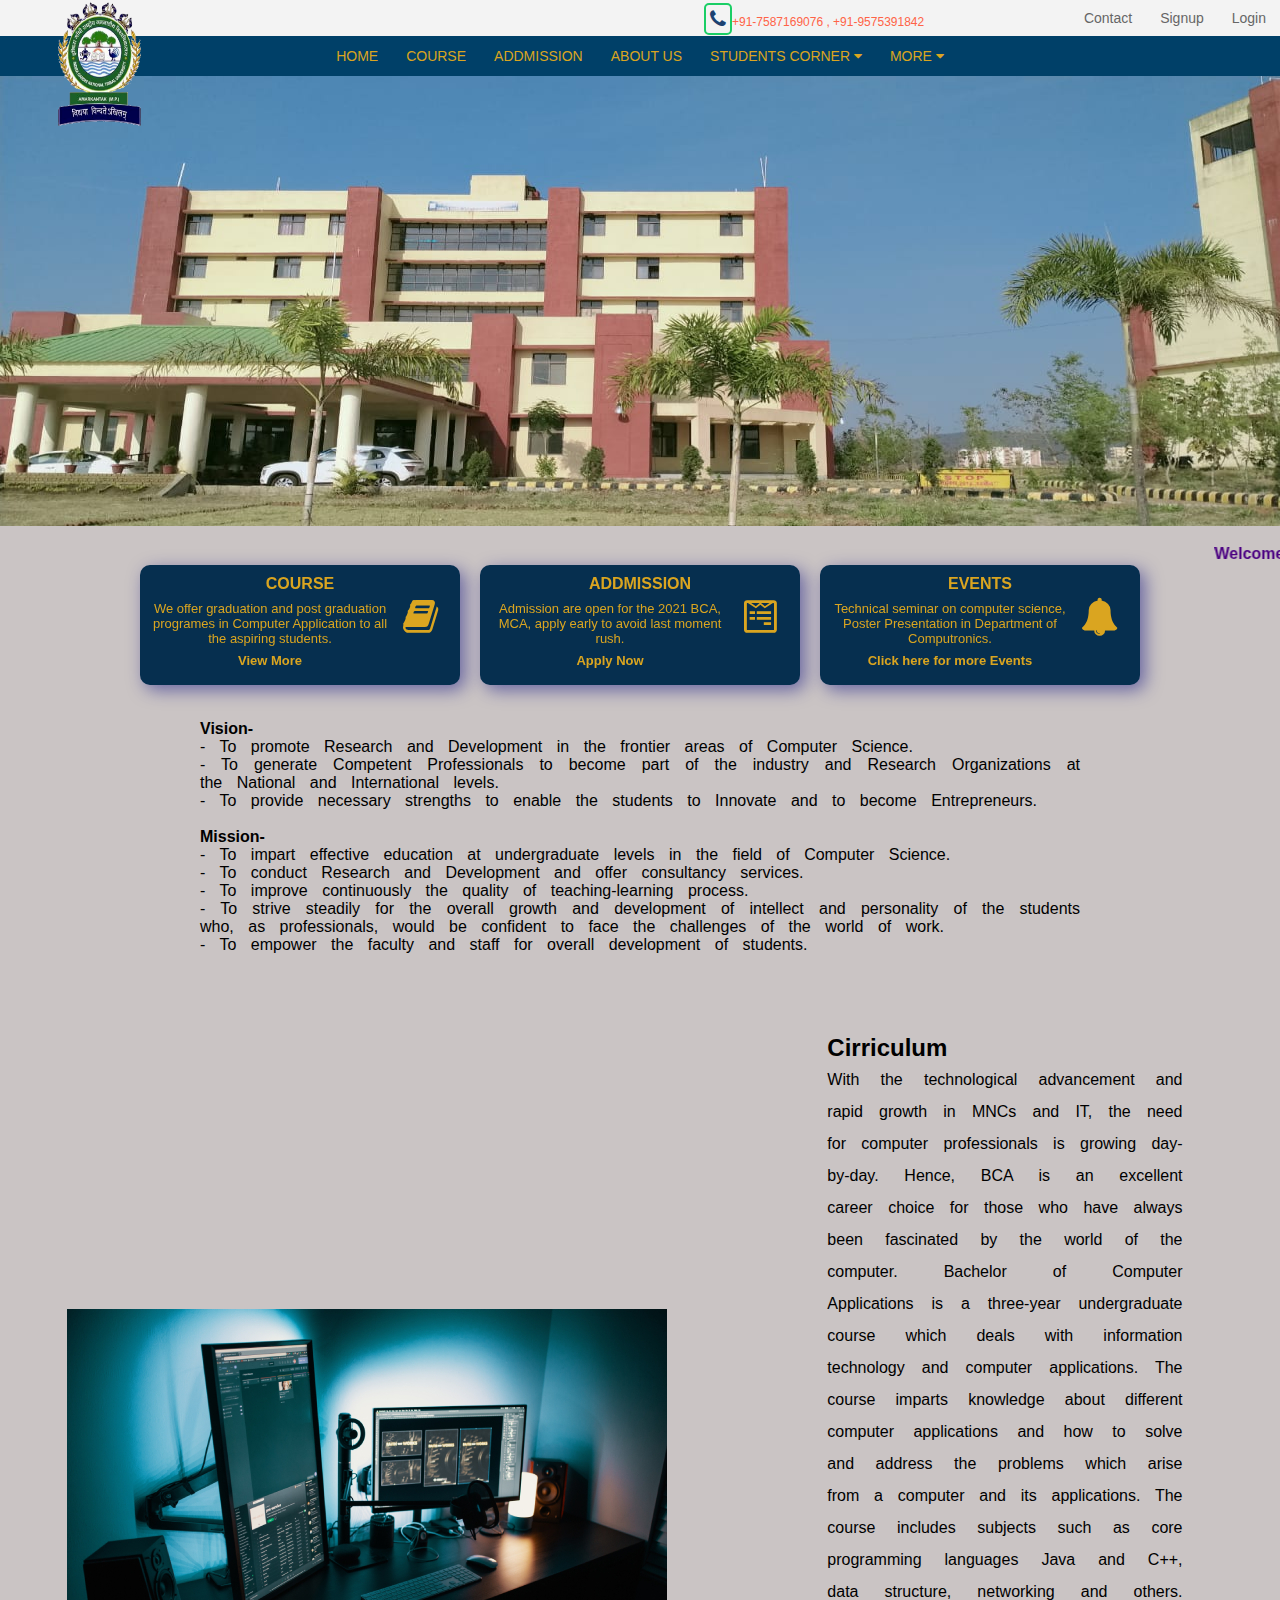
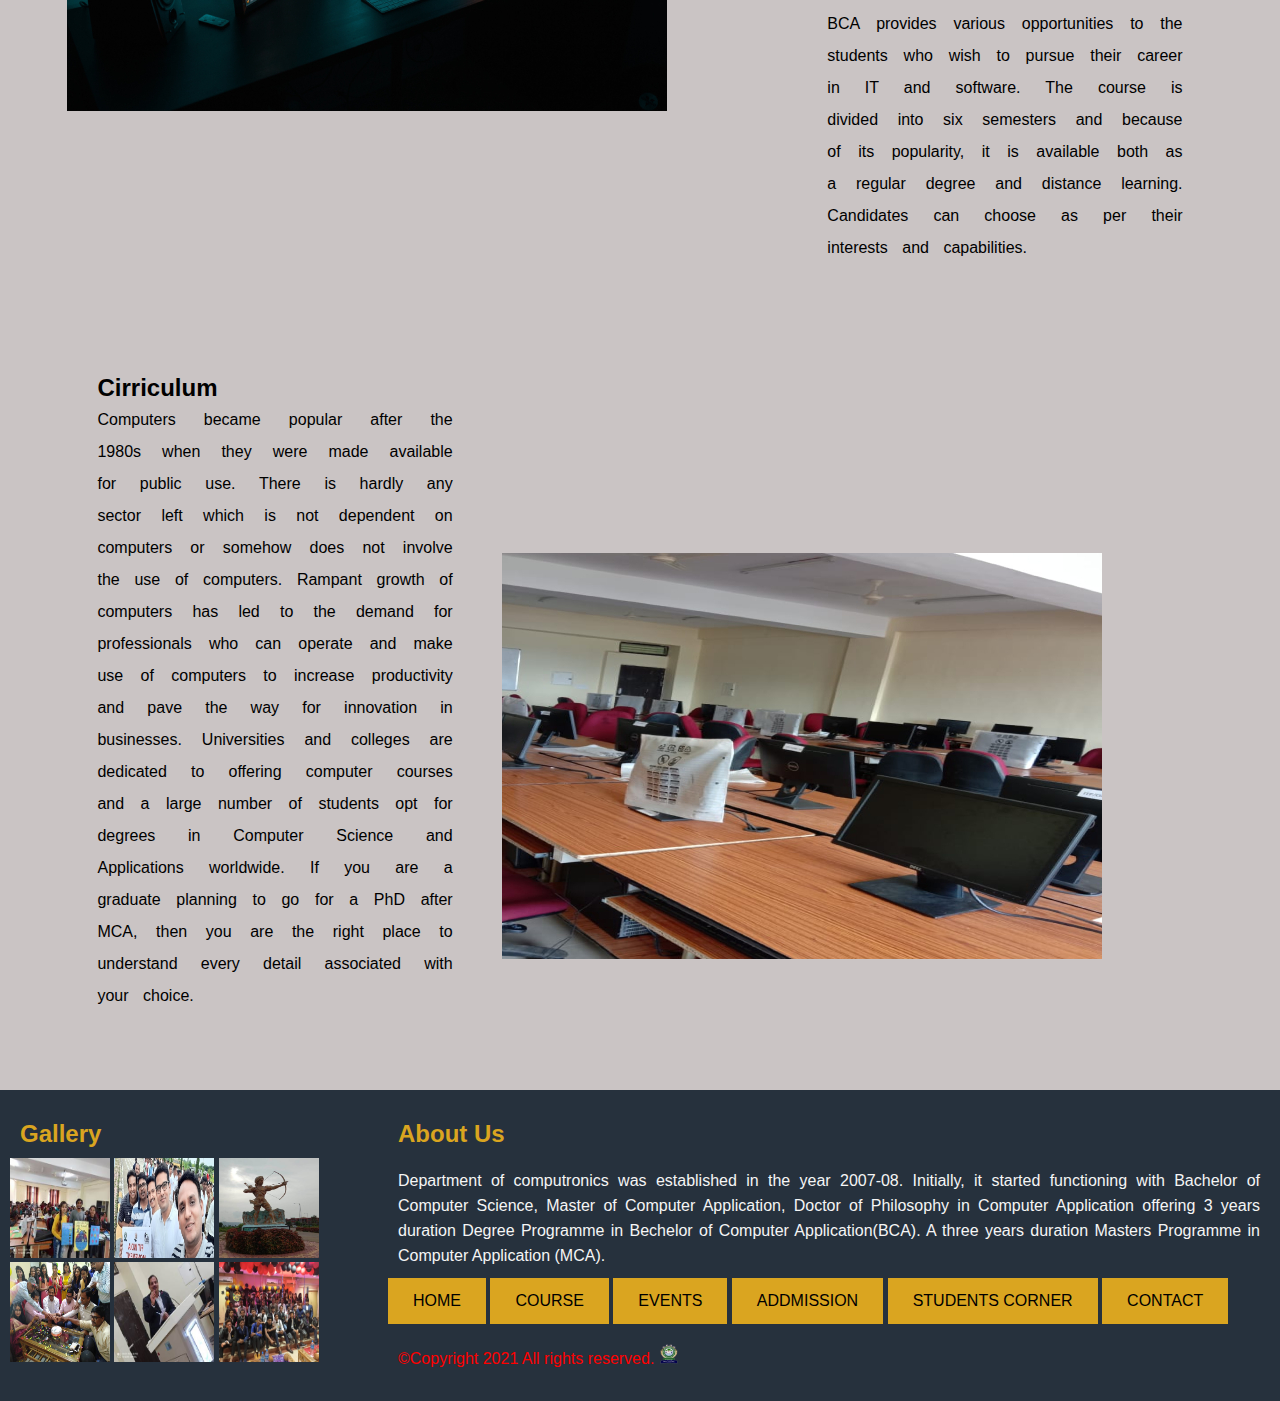
<file: index.html>
<!DOCTYPE html>
<html lang="en">

<head>
    <meta charset="UTF-8">
    <meta name="viewport" content="width=device-width, initial-scale=1.0">
    <!-- stylesheets -->
    <link rel="stylesheet" media="screen" href="main.css">
    <link rel="stylesheet" media="screen" href="footer.css">
    <link rel="stylesheet" media="screen" href="head.css">
    <link rel="stylesheet" href="font-awesome-4.7.0/css/font-awesome.css">
    <!-- icon -->
    <link rel="icon" href="image/simple igntu logo.jpg">
    <title>Department of Computronics - Home</title>
</head>

<body>

    <header>
        <!-- login and signup -->
        <div id="first">
            <ul>
                <li><a href="login.html">Login</a></li>
                <li><a href="signup.html">Signup</a></li>
                <li><a href="contact.html">Contact</a></li>

            </ul>
            <!-- contact number -->
            <p class="hide"> <i class="fa fa-phone"></i>+91-7587169076 , +91-9575391842</p>
        </div>
        <!-- navigation bar -->
        <div class="navbar">
            <div class="align">
                <a href="index.html">HOME</a>
                <a href="course.html">COURSE</a>
                <a href="addmission.html">ADDMISSION</a>

                <a href="about.html">ABOUT US</a>
                <div class="dropdown">
                    <button class="dropbtn">STUDENTS CORNER
                        <i class="fa fa-caret-down"></i>
                    </button>
                    <div class="dropdown-content">
                        <a href="nimcet.html">NIMCET</a>
                        <a href="inter.html">Interview Prepration</a>
                        <a href="question.html">Question Papers</a>
                    </div>
                </div>
                <div class="dropdown">
                    <button class="dropbtn">MORE
                        <i class="fa fa-caret-down"></i>
                    </button>
                    <div class="dropdown-content">
                        <a href="contact.html">Campus Visit</a>
                        <a href="event.html">Events</a>
                        <a href="gallery.html">Gallery</a>
                    </div>
                </div>
            </div>
            <!-- burger section -->
            <div class="burger">
                <div class="line1"></div>
                <div class="line2"></div>
                <div class="line3"></div>
            </div>
        </div>
        <!-- logo with link -->
        <a href="index.html"> <img src="image/simple igntu logo.jpg" alt="college logo" height="130px"
                width="100px"></a>
    </header>
    <section>
        <!-- college picture -->
        <!-- <div id="para" class="parallax"></div> -->
        <img class="clg-img" src="image/building.jpeg" alt="college image" height="450px" width="100%">
        <div style="height:50px;">
            <b>
                <marquee style="padding:15px; color:indigo;">Welcome to Department of Computer Science - Indira
                    Gandhi National Tribal University</marquee>
            </b>
        </div>
    </section>



    <!-- clickable flex boxes -->
    <div class="main-flex">
        <a href="course.html">
            <h4>COURSE</h4>
            <p>We offer graduation and post graduation programes in Computer Application to all the aspiring students.
                <br> <strong style="color:goldenrod; line-height: 30px;">View More</strong>
            </p>
            <div class="icon">
                <i class="fa fa-book"></i>
            </div>
        </a>
        <a href="addmission.html">
            <h4>ADDMISSION</h4>
            <p>Admission are open for the 2021 BCA, MCA, apply early to avoid last moment rush. <br> <strong
                    style="color:goldenrod; line-height: 30px;"> Apply Now </strong>
            </p>
            <div class="icon">
                <i class="fa fa-wpforms"></i>
            </div>
        </a>
        <a href="event.html">
            <div>
                <h4>EVENTS</h4>
                <p>Technical seminar on computer science, Poster Presentation in Department of Computronics. <br><strong
                        style="color:goldenrod;line-height: 30px;">Click here for more Events</strong>
                </p>
                <div class="icon">
                    <i class="fa fa-bell"></i>
                </div>
            </div>
        </a>
    </div>

    <div style="text-align:justify; margin-left: 200px; margin-right: 200px; word-spacing: 10px;">
        <p>


            <b>Vision-</b> <br>

            - To promote Research and Development in the frontier areas of Computer Science. <br>
            - To generate Competent Professionals to become part of the industry and Research Organizations at the
            National and International levels. <br>
            - To provide necessary strengths to enable the students to Innovate and to become Entrepreneurs.
            <br>
            <br>


            <b>Mission-</b> <br>

            - To impart effective education at undergraduate levels in the field of Computer Science. <br>
            - To conduct Research and Development and offer consultancy services. <br>
            - To improve continuously the quality of teaching-learning process. <br>
            - To strive steadily for the overall growth and development of intellect and personality of the
            students who, as professionals, would be confident to face the challenges of the world of work. <br>
            - To empower the faculty and staff for overall development of students.
        </p>
    </div>

    <!-- about courses -->
    <section class="details-section">
        <div class="parallax-img">
            <!-- <div id="parallax-pic" class="parallax-img-1"></div> -->
            <div class="parallax-img-1">
                <img src="image/parallax1.jpg" id="parallax-pic" alt="computer image" />
            </div>



            <div class="parallax-content">
                <h2>Cirriculum</h2>
                <p>With the technological advancement and rapid growth in MNCs and IT, the need for computer
                    professionals is growing day-by-day. Hence, BCA is an excellent career choice for those who have
                    always been fascinated by the world of the computer.

                    Bachelor of Computer Applications is a three-year undergraduate course which deals with information
                    technology and computer applications. The course imparts knowledge about different computer
                    applications and how to solve and address the problems which arise from a computer and its
                    applications. The course includes subjects such as core programming languages Java and C++, data
                    structure, networking and others. BCA provides various opportunities to the students who wish to
                    pursue their career in IT and software.

                    The course is divided into six semesters and because of its popularity, it is available both as a
                    regular degree and distance learning. Candidates can choose as per their interests and capabilities.
                </p>
            </div>
        </div>

        <div class="parallax-img">
            <div class="parallax-content">
                <h2>Cirriculum</h2>
                <p>Computers became popular after the 1980s when they were made available for public use. There is
                    hardly any sector left which is not dependent on computers or somehow does not involve the use of
                    computers. Rampant growth of computers has led to the demand for professionals who can operate and
                    make use of computers to increase productivity and pave the way for innovation in businesses.
                    Universities and colleges are dedicated to offering computer courses and a large number of students
                    opt for degrees in Computer Science and Applications worldwide. If you are a graduate planning to go
                    for a PhD after MCA, then you are the right place to understand every detail associated with your
                    choice.</p>
            </div>
            <div class="parallax-img-2">
                <img src="image/lab.jpg" alt="">
            </div>
        </div>
    </section>
    <!-- social media icons -->
    <div class="index-social-icon">

    </div>
    <!-- footer -->
    <footer>
        <!-- college pic collage -->
        <div class="footerimg">
            <h2>Gallery</h2>
            <a style="text-decoration:none;" href="gallery.html">
                <img src="image/poster.jpeg" width="100px" height="100px" alt="Campus picture">
                <img src="image/imggallery.jpg" width="100px" height="100px" alt="Badminton court">
                <img src="image/statue.jpeg" width="100px" height="100px" alt="Library">
                <img src="image/tecahersday.jpeg" width="100px" height="100px" alt="colleg fest">
                <img src="image/HOD sir.jpeg" width="100px" height="100px" alt="festival picture">
                <img src="image/fnew.jpeg" width="100px" height="100px" alt="college event">
            </a>
        </div>
        <div class="foot_second">
            <!-- college info -->
            <h2>About Us</h2>
            <p>
                Department of computronics was established in the year 2007-08.
                Initially, it started functioning with Bachelor of Computer Science, Master of Computer Application,
                Doctor of Philosophy in Computer Application offering 3 years duration Degree
                Programme in Bechelor of Computer Application(BCA). A three years duration Masters Programme in Computer
                Application
                (MCA).
            </p>
            <!-- footer links -->
            <a href="index.html">HOME</a>
            <a href="course.html">COURSE</a>
            <a href="event.html">EVENTS</a>
            <a href="admission.html">ADDMISSION</a>
            <a href="studentscorner.html">STUDENTS CORNER</a>
            <a href="contact.html">CONTACT</a>
            <p style="color:red; margin-top: 10px;"> &copy;Copyright 2021 All rights reserved. <img
                    src="image/simple igntu logo.jpg" alt="college logo" width="20px" height="20px"></p>
        </div>

    </footer>
    <!-- javascript link -->
    <script src="app.js"></script>
</body>

</html>
</file>
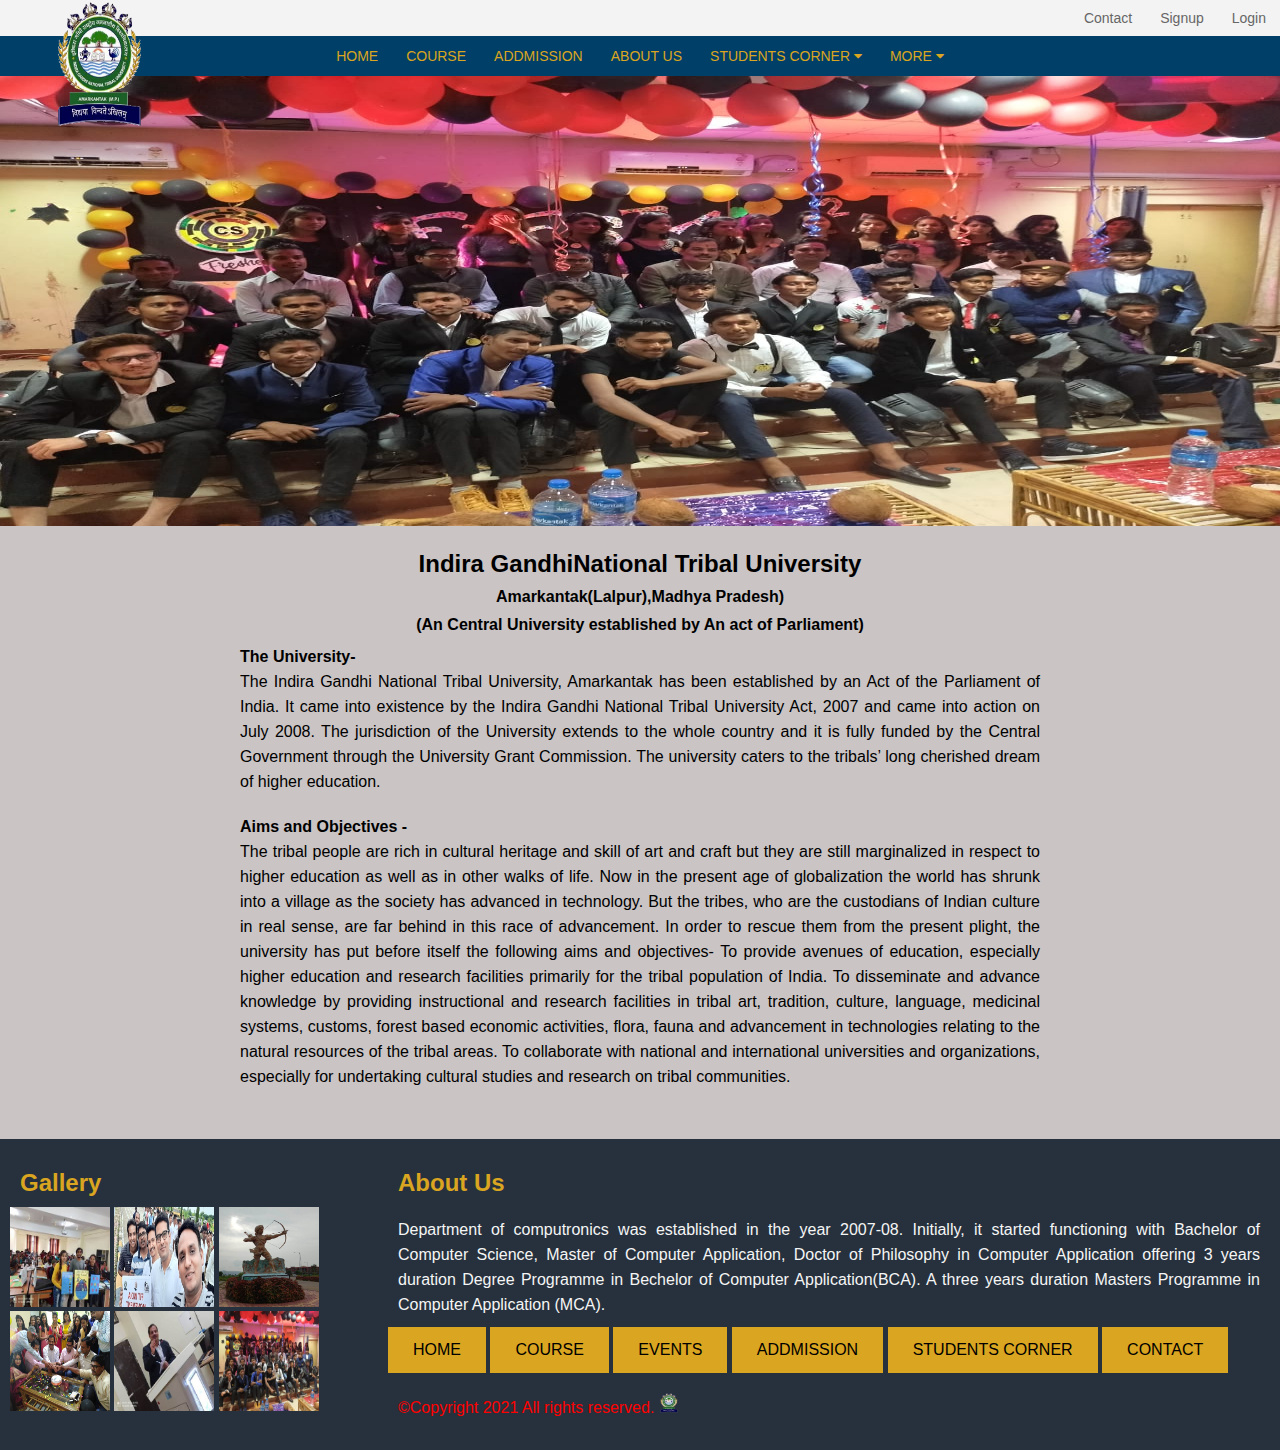
<file: about.html>
<!DOCTYPE html>
<html lang="en">
<head>
    <meta charset="UTF-8">
    <meta name="viewport" content="width=device-width, initial-scale=1.0">
    <link rel="stylesheet" media="screen" href="footer.css">
    <link rel="stylesheet" media="screen" href="head.css">
    <link rel="stylesheet" href="font-awesome-4.7.0/css/font-awesome.css">
    <link rel="icon" href="image/simple igntu logo.jpg">
    <title>Department of Computronics, IGNTU - About us</title>
    <style>
        .about-main{
            padding: 10px;
        }
        .about-main h2{
            padding: 10px;
        }
        .about-main h4{
            padding-bottom:10px; 
        }
        .about-main p{
            text-align: justify;
            padding-bottom:20px;
            line-height: 25px;
            /* margin-left: 20px; */
            margin: auto;
            width: 800px; 
        }
        #cen{
            text-align: center;
            margin: auto;
        }
    </style>
</head>
<body>
    <header>
        <div id="first">
            <ul>
                <li><a href="login.html">Login</a></li>
                <li><a href="signup.html">Signup</a></li>
                <li><a href="contact.html">Contact</a></li>
                
            </ul>
            
        </div>
        <div class="navbar">
            <div id="align">
                <a href="index.html">HOME</a>
                <a href="course.html">COURSE</a>
                <a href="addmission.html">ADDMISSION</a>

                <a href="about.html">ABOUT US</a>
                <div class="dropdown">
                    <button class="dropbtn">STUDENTS CORNER 
                      <i class="fa fa-caret-down"></i>
                    </button>
                    <div class="dropdown-content">
                      <a href="nimcet.html">NIMCET</a>
                      <a href="inter.html">Interview Prepration</a>
                      <a href="question.html">Question Papers</a>
                    </div>
                  </div> 
                <div class="dropdown">
                  <button class="dropbtn">MORE 
                    <i class="fa fa-caret-down"></i>
                  </button>
                  <div class="dropdown-content">
                    <a href="contact.html">Campus Visit</a>
                    <a href="event.html">Events</a>
                    <a href="gallery.html">Gallery</a>
                  </div>
                </div> 
            </div>
        </div>
        <a href="index.html"> <img src="image/simple igntu logo.jpg" alt="CS Department logo" height="130px" width="100px"></a>
    </header>
    
        <img src="image/fnew.jpeg" alt="college image" height="450px" width="100%">
        <div class="about-main">
            <div id= "cen">
                <h2>Indira GandhiNational Tribal University</h2>
                <h4>Amarkantak(Lalpur),Madhya Pradesh)</h4>
                <h4>(An Central University established by An act of Parliament)</h4>
                <p>
          <b>  The University-</b><br>
                    The Indira Gandhi National Tribal University, Amarkantak has been established by an Act of the Parliament of India. It came into existence by the Indira Gandhi National Tribal University Act, 2007 and came into action on July 2008. The jurisdiction of the University extends to the whole country and it is fully funded by the Central Government through the University Grant Commission.
                     The university caters to the tribals’ long cherished dream of higher education.

                </p>
                <p>
                    <b>Aims and Objectives -</b><br>
                    The tribal people are rich in cultural heritage and skill of art and craft but they are still marginalized in respect to higher education as well as in other walks of life. Now in the present age of globalization the world has shrunk into a village as the society has advanced in technology. But the tribes, who are the custodians of Indian culture in real sense, are far behind in this race of advancement. In order to rescue them from the present plight, the university has put before itself the following aims and objectives-
                    
                     
                    
                    To provide avenues of education, especially higher education and research facilities primarily for the tribal population of India.
                    
                    
                    To disseminate and advance knowledge by providing instructional and research facilities in tribal art, tradition, culture, language, medicinal systems, customs, forest based economic activities, flora, fauna and advancement in technologies relating to the natural resources of the tribal areas.
                    
                    
                    To collaborate with national and international universities and organizations, especially for undertaking cultural studies and research on tribal communities.
                    
                    
                </p>
            </div>
        </div>
        <footer>
            <div class="footerimg">
                <h2>Gallery</h2>
                <a style="text-decoration:none;" href="gallery.html">
                    <img src="image/poster.jpeg" width="100px" height="100px" alt="Poster Presentation">
                    <img src="image/imggallery.jpg" width="100px" height="100px" alt="Professors">
                    <img src="image/statue.jpeg" width="100px" height="100px" alt="statue">
                    <img src="image/tecahersday.jpeg" width="100px" height="100px" alt="colleg fest">
                    <img src="image/HOD sir.jpeg" width="100px" height="100px" alt="HOD">
                    <img src="image/fnew.jpeg" width="100px" height="100px" alt="college event">
                </a>
            </div>
            <div class="foot_second">
                    <h2>About Us</h2>
                    <p>
                        Department of computronics was established in the year 2007-08. 
                        Initially, it started functioning with Bachelor of Computer Science, Master of Computer Application, Doctor of Philosophy in Computer Application offering 3 years duration Degree 
                        Programme in Bechelor of Computer Application(BCA). A three years duration Masters Programme in Computer Application 
                        (MCA).
                    </p>
                    <a href="index.html">HOME</a>
                    <a href="course.html">COURSE</a>
                    <a href="event.html">EVENTS</a>
                    <a href="addmission.html">ADDMISSION</a>
                    <a href="studentscorner.html">STUDENTS CORNER</a>
                    <a href="contact.html">CONTACT</a>
                   <p style="color:red; margin-top: 10px;"> &copy;Copyright 2021 All rights reserved. <img src="image/simple igntu logo.jpg" alt="college logo" width="20px" height="20px"></p>
                </div>
                
        </footer>
</body>
</html>
</file>
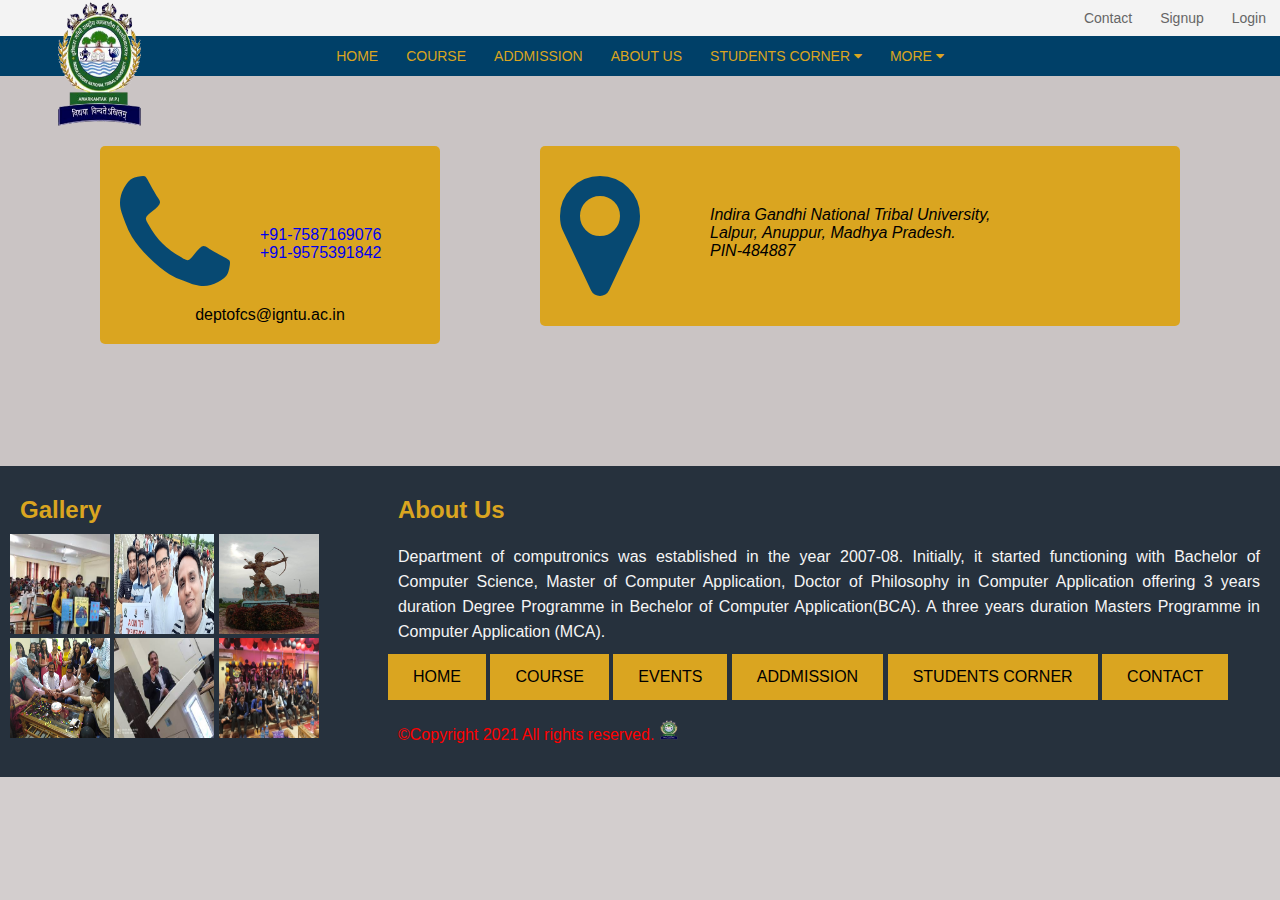
<file: contact.html>
<!DOCTYPE html>
<html>
<head>
    <meta charset="utf-8" />
    <meta http-equiv="X-UA-Compatible" content="IE=edge">
    <title>Departmnt of Computronics - Contact</title>
    <meta name="viewport" content="width=device-width, initial-scale=1">
    <link rel="stylesheet" href="font-awesome-4.7.0/css/font-awesome.css">
    <link rel="stylesheet" media="screen" href="head.css">
    <link rel="stylesheet" media="screen" href="footer.css">
    <link rel="icon" href="image/simple igntu logo.jpg">
    <style>
        .contact-main{
            width: 100%;
            height: 300px;
            margin-top: 70px;
        }
         .contact-call{
            background: goldenrod;
            float: left;
            width: 300px;
            margin-left: 100px;
            padding: 20px;
            border-radius: 5px;
        }
        .contact-call i{
            font-size: 140px;
            color:#074972;
        }
        .contact-call a{
            float: right;
            width: 150px;
            padding: 10px;
            margin-top: 50px;
            text-decoration: none;
            
        }
        .contact-address{
            float: right;
            width: 600px;
            margin-right: 100px;
            height: 140px;
            padding: 20px;
            background: goldenrod;
            border-radius: 5px;
        }
        .contact-address i{
            font-size: 140px;
            color:#074972;
        }
         address{
            position: relative;
            top: -100px;
            left: 150px;
            
        }
    </style>
</head>
<body>
    <header>
        <div id="first">
            <ul>
                <li><a href="login.html">Login</a></li>
                <li><a href="signup.html">Signup</a></li>
                <li><a href="contact.html">Contact</a></li>
                
            </ul>
        </div>
        <div class="navbar">
            <div id="align">
                <a href="index.html">HOME</a>
                <a href="course.html">COURSE</a>
                <a href="addmission.html">ADDMISSION</a>
               
                <a href="about.html">ABOUT US</a>
                <div class="dropdown">
                    <button class="dropbtn">STUDENTS CORNER 
                      <i class="fa fa-caret-down"></i>
                    </button>
                    <div class="dropdown-content">
                      <a href="nimcet.html">NIMCET</a>
                      <a href="inter.html">Interview Prepration</a>
                      <a href="question.html">Question Papers</a>
                    </div>
                  </div> 
                <div class="dropdown">
                  <button class="dropbtn">MORE 
                    <i class="fa fa-caret-down"></i>
                  </button>
                  <div class="dropdown-content">
                    <a href="contact.html">Campus Visit</a>
                    <a href="event.html">Events</a>
                    <a href="gallery.html">Gallery</a>
                  </div>
                </div> 
            </div>
        </div>
        <a href="index.html"> <img src="image/simple igntu logo.jpg" alt="college logo" height="130px" width="100px"></a>
    </header>
    <div class="contact-main">
        <div class="contact-call">
            <i class="fa fa-phone"></i>
            <a href="tel">+91-7587169076 +91-9575391842</a><br>
           <center> <p>deptofcs@igntu.ac.in</p ></center>           
        </div>
        <div class="contact-address">
            <i class="fa fa-map-marker"></i>
            <p> <address>
                Indira Gandhi National Tribal University, <br>Lalpur, Anuppur,
                 Madhya Pradesh. <br>
                PIN-484887
            </address> </p>
        </div>
    </div>
    <footer>
            <div class="footerimg">
                <h2>Gallery</h2>
                <a style="text-decoration:none;" href="gallery.html">
                    <img src="image/poster.jpeg" width="100px" height="100px" alt="Campus picture">
                    <img src="image/imggallery.jpg" width="100px" height="100px" alt="Badminton court">
                    <img src="image/statue.jpeg" width="100px" height="100px" alt="Library">
                    <img src="image/tecahersday.jpeg" width="100px" height="100px" alt="colleg fest">
                    <img src="image/HOD sir.jpeg" width="100px" height="100px" alt="festival picture">
                    <img src="image/fnew.jpeg" width="100px" height="100px" alt="college event">
                </a>
            </div>
            <div class="foot_second">
                    <h2>About Us</h2>
                    <p>
                        Department of computronics was established in the year 2007-08. 
                        Initially, it started functioning with Bachelor of Computer Science, Master of Computer Application, Doctor of Philosophy in Computer Application offering 3 years duration Degree 
                        Programme in Bechelor of Computer Application(BCA). A three years duration Masters Programme in Computer Application 
                        (MCA).
                    </p>
                    <a href="index.html">HOME</a>
                    <a href="course.html">COURSE</a>
                    <a href="event.html">EVENTS</a>
                    <a href="admission.html">ADDMISSION</a>
                    <a href="studentscorner.html">STUDENTS CORNER</a>
                    <a href="contact.html">CONTACT</a>
                   <p style="color:red; margin-top: 10px;"> &copy;Copyright 2021 All rights reserved. <img src="image/simple igntu logo.jpg" alt="college logo" width="20px" height="20px"></p>
                </div>
                
        </footer>
</body>
</html>
</file>
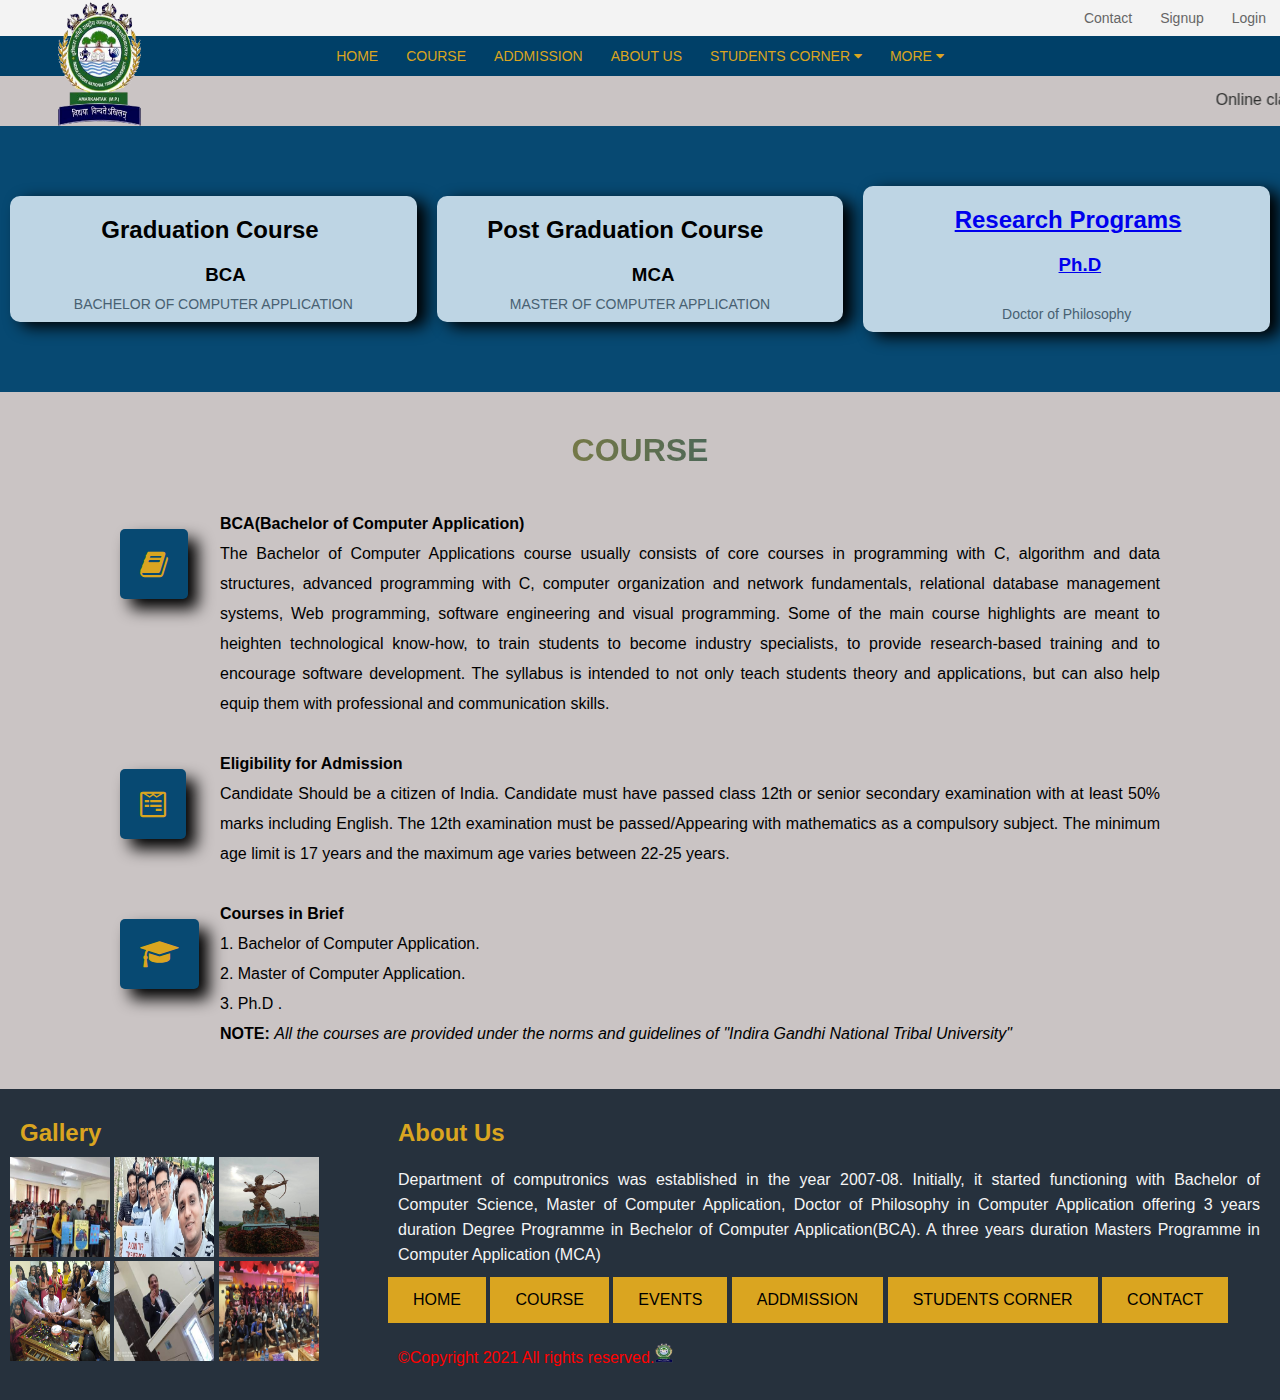
<file: course.html>
<!DOCTYPE html>
<html lang="en">
<head>
    <meta charset="UTF-8">
    <meta name="viewport" content="width=device-width, initial-scale=1.0"> 
    <link rel="stylesheet" media="screen" href="head.css">
    <link rel="stylesheet" media="screen" href="footer.css">
    <link rel="stylesheet" media="screen" href="course.css">
    <link rel="stylesheet" href="font-awesome-4.7.0/css/font-awesome.css">
    <link rel="icon" href="image/simple igntu logo.jpg">
    <title>Deparrtment of Computronics - Course</title>
    <style>

    </style>
</head>
<body>
    <header>
        <div id="first">
            <ul>
                <li><a href="login.html">Login</a></li>
                <li><a href="signup.html">Signup</a></li>
                <li><a href="contact.html">Contact</a></li>
                
            </ul>
            
        </div>
        <div class="navbar">
            <div id="align">
                <a href="index.html">HOME</a>
                <a href="course.html">COURSE</a>
                <a href="addmission.html">ADDMISSION</a>
                <a href="about.html">ABOUT US</a>
                <div class="dropdown">
                    <button class="dropbtn">STUDENTS CORNER 
                      <i class="fa fa-caret-down"></i>
                    </button>
                    <div class="dropdown-content">
                      <a href="nimcet.html">NIMCET</a>
                      <a href="inter.html">Interview Prepration</a>
                      <a href="question.html">Question Papers</a>
                    </div>
                  </div> 
                <div class="dropdown">
                  <button class="dropbtn">MORE 
                    <i class="fa fa-caret-down"></i>
                  </button>
                  <div class="dropdown-content">
                    <a href="contact.html">Campus Visit</a>
                    <a href="event.html">Events</a>
                    <a href="gallery.html">Gallery</a>
                  </div>
                </div> 
            </div>
        </div>
        <a href="index.html"> <img src="image/simple igntu logo.jpg" alt="college logo" height="130px" width="100px"></a>
    </header>
    <div style="height:50px;"><marquee style="padding:15px; color:rgb(47, 48, 47);">Online classes are conducting regularly on Google Meet Platform.</marquee></div>
    <div class="course">
        <div class="courseleft">
            <h2 class="courseh2-heading" id="courseh2">Graduation Course</h2>
            <h3 class="courseh3-heading">BCA</h3>
            <ul class="courseul">
                <li class="courseli"><a href="addmission.html">BACHELOR OF COMPUTER APPLICATION</a></li>
                
            </ul>
        </div>
        <div class="courseright">
            <h2 class="courseh2-heading">Post Graduation Course</h2>
            <h3 class="courseh3-heading ">MCA</h3>
            <ul class="courseul">
                <li class="courseli"><a href="addmission.html">MASTER OF COMPUTER APPLICATION </li></li>
               
            </ul>
        </div>
        <div class="courseleft">
            <h2 class="courseh2-heading" id="courseh2">Research Programs</h2>
            <h3 class="courseh3-heading">Ph.D</h3>
            <ul class="courseul">
                <li class="courseli"><a href="addmission.html"> Doctor of Philosophy</a></li>
                
            </ul>
        </div> 
        
    </div>

</div>
    <div class="course-container">
        <h1>Course</h1>
        <div id="paper">
            <i class="fa fa-book"></i>
        </div>
        <div class="course-para">
        <p>
            <h4>BCA(Bachelor of Computer Application)</h4>
            The Bachelor of Computer Applications course usually consists of core courses in programming with C, algorithm and data structures, advanced programming with C, computer organization and network fundamentals, relational database management systems, Web programming, software engineering and visual programming. Some of the main course highlights are meant to heighten technological know-how, to train students to become industry specialists, to provide research-based training and to encourage software development. The syllabus is intended to not only teach students theory and applications, but can also help equip them with professional and communication skills.
        </p>
    </div>
    <div id="paper">
            <i class="fa fa-wpforms"></i>
        </div>
    <div class="course-para">
        <p>
            <h4>Eligibility for Admission</h4>
            Candidate Should be a citizen of India.
Candidate must have passed class 12th or senior secondary examination with at least 50% marks including English.
The 12th examination must be passed/Appearing with mathematics as a compulsory subject.
The minimum age limit is 17 years and the maximum age varies between 22-25 years.
        </p>
    </div>
    <div id="paper">
            <i class="fa fa-graduation-cap"></i>
        </div>
    <div class="course-para">
        <p>
            <h4>Courses in Brief</h4>
            1. Bachelor of Computer Application. <br>
            2. Master of Computer Application. <br>
            3. Ph.D . <br>
          
           <strong> NOTE: </strong><i>All the courses are provided under the norms and guidelines of "Indira Gandhi National Tribal University"</i>
        </p>
    </div>
    </div>
    <script src="app.js"></script>
    <footer>
        <div class="footerimg">
            <h2>Gallery</h2>
            <a style="text-decoration:none;" href="gallery.html">
                <img src="image/poster.jpeg" width="100px" height="100px" alt="Campus picture">
                    <img src="image/imggallery.jpg" width="100px" height="100px" alt="Badminton court">
                    <img src="image/statue.jpeg" width="100px" height="100px" alt="Library">
                    <img src="image/tecahersday.jpeg" width="100px" height="100px" alt="colleg fest">
                    <img src="image/HOD sir.jpeg" width="100px" height="100px" alt="festival picture">
                    <img src="image/fnew.jpeg" width="100px" height="100px" alt="college event">
            </a>
        </div>
        <div class="foot_second">
                <h2>About Us</h2>
                <p>
                    Department of computronics was established in the year 2007-08. 
                    Initially, it started functioning with Bachelor of Computer Science, Master of Computer Application, Doctor of Philosophy in Computer Application offering 3 years duration Degree 
                    Programme in Bechelor of Computer Application(BCA). A three years duration Masters Programme in Computer Application 
                    (MCA)
                </p>
                <a href="index.html">HOME</a>
                <a href="course.html">COURSE</a>
                <a href="event.html">EVENTS</a>
                <a href="addmission.html">ADDMISSION</a>
                <a href="studentscorner.html">STUDENTS CORNER</a>
                <a href="contact.html">CONTACT</a>
               <p style="color:red; margin-top: 10px;"> &copy;Copyright 2021 All rights reserved.<img src="image/simple igntu logo.jpg" alt="college logo" width="20px" height="20px"></p>
            </div>
            
    </footer>
</body>
</html>
</file>
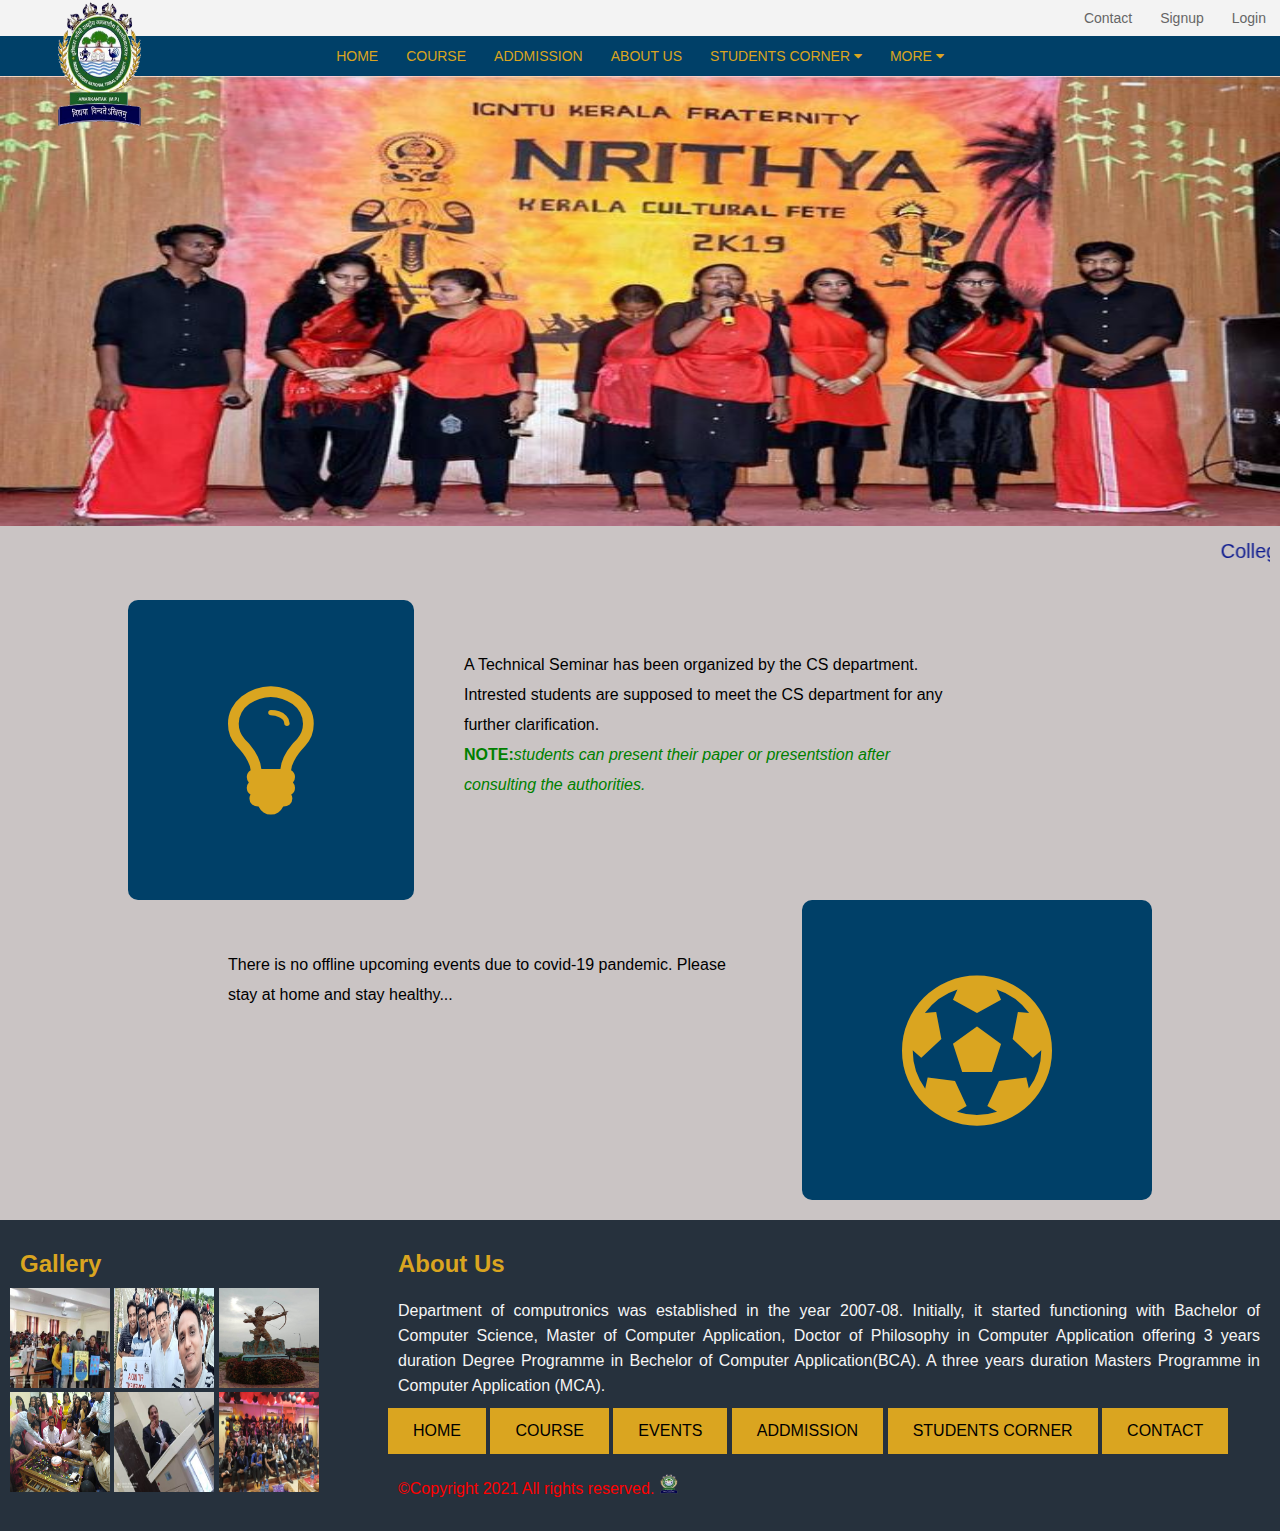
<file: event.html>
<!DOCTYPE html>
<html lang="en">

<head>
    <meta charset="UTF-8">
    <meta name="viewport" content="width=device-width, initial-scale=1.0">
    <link rel="stylesheet" media="screen" href="event.css">
    <link rel="stylesheet" media="screen" href="footer.css">
    <link rel="stylesheet" media="screen" href="head.css">
    <link rel="stylesheet" href="font-awesome-4.7.0/css/font-awesome.css">
    <link rel="icon" href="image/simple igntu logo.jpg">
    <title>Department of Computronics - Events</title>
    <style>

    </style>
</head>

<body>
    <header>
        <div id="first">
            <ul>
                <li><a href="login.html">Login</a></li>
                <li><a href="signup.html">Signup</a></li>
                <li><a href="contact.html">Contact</a></li>

            </ul>

        </div>
        <div class="navbar">
            <div id="align">
                <a href="index.html">HOME</a>
                <a href="course.html">COURSE</a>
                <a href="addmission.html">ADDMISSION</a>

                <a href="about.html">ABOUT US</a>
                <div class="dropdown">
                    <button class="dropbtn">STUDENTS CORNER
                        <i class="fa fa-caret-down"></i>
                    </button>
                    <div class="dropdown-content">
                        <a href="nimcet.html">NIMCET</a>
                        <a href="inter.html">Interview Prepration</a>
                        <a href="question.html">Question Papers</a>
                    </div>
                </div>
                <div class="dropdown">
                    <button class="dropbtn">MORE
                        <i class="fa fa-caret-down"></i>
                    </button>
                    <div class="dropdown-content">
                        <a href="contact.html">Campus Visit</a>
                        <a href="event.html">Events</a>
                        <a href="gallery.html">Gallery</a>
                    </div>
                </div>
            </div>
        </div>
        <a href="index.html"> <img src="image/simple igntu logo.jpg" alt="college logo" height="130px"
                width="100px"></a>
    </header>

    <img src="image/cultural.jpg" alt="college image" height="450px" width="100%">
    <div>
        <div id="event-fest">

            <marquee> College cultural Fest takes place every year in the month of March.</marquee>
        </div>
        <div class="event-cloud">
            <i class="fa fa-lightbulb-o"></i>
            <p>A Technical Seminar has been organized by the CS department.
                Intrested students are supposed to meet the CS department for
                any further clarification. <br>
                <strong style="color:green;">NOTE:</strong><i style="color:green;">students can present their paper or
                    presentstion after consulting the authorities.</i>
            </p>
        </div>
        <div class="event-football">
            <i class="fa fa-soccer-ball-o"></i>
            <p>There is no offline upcoming events due to covid-19 pandemic.
                Please stay at home and stay healthy...

            </p>
        </div>
    </div>
    <footer>
        <div class="footerimg">
            <h2>Gallery</h2>
            <a style="text-decoration:none;" href="gallery.html">
                <img src="image/poster.jpeg" width="100px" height="100px" alt="Campus picture">
                <img src="image/imggallery.jpg" width="100px" height="100px" alt="Badminton court">
                <img src="image/statue.jpeg" width="100px" height="100px" alt="Library">
                <img src="image/tecahersday.jpeg" width="100px" height="100px" alt="colleg fest">
                <img src="image/HOD sir.jpeg" width="100px" height="100px" alt="festival picture">
                <img src="image/fnew.jpeg" width="100px" height="100px" alt="college event">
            </a>
        </div>
        <div class="foot_second">
            <h2>About Us</h2>
            <p> Department of computronics was established in the year 2007-08.
                Initially, it started functioning with Bachelor of Computer Science, Master of Computer Application,
                Doctor of Philosophy in Computer Application offering 3 years duration Degree
                Programme in Bechelor of Computer Application(BCA). A three years duration Masters Programme in Computer
                Application
                (MCA).
            </p>
            <a href="index.html">HOME</a>
            <a href="course.html">COURSE</a>
            <a href="event.html">EVENTS</a>
            <a href="addmission.html">ADDMISSION</a>
            <a href="studentscorner.html">STUDENTS CORNER</a>
            <a href="contact.html">CONTACT</a>
            <p style="color:red; margin-top: 10px;"> &copy;Copyright 2021 All rights reserved. <img
                    src="image/simple igntu logo.jpg" alt="college logo" width="20px" height="20px"></p>
        </div>

    </footer>
</body>

</html>
</file>
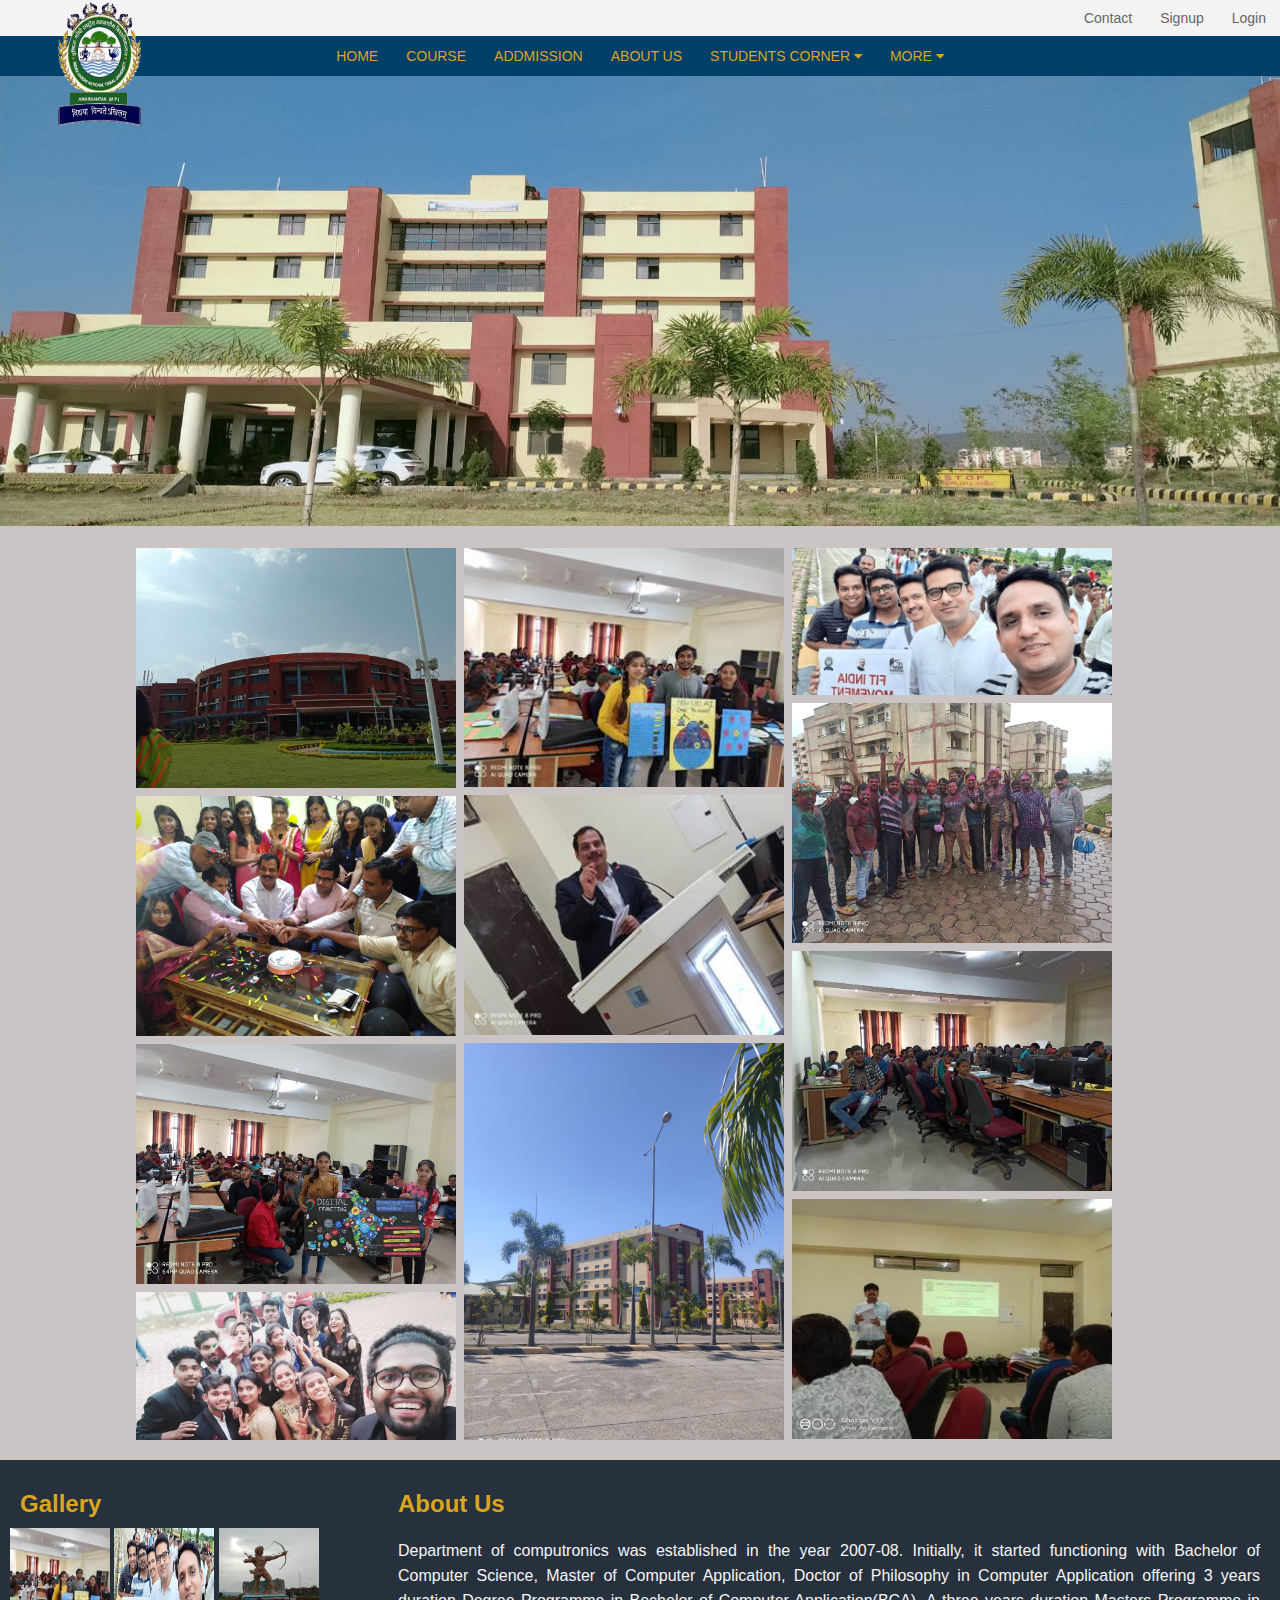
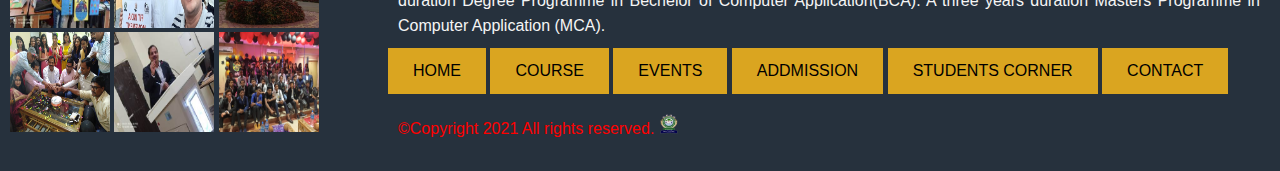
<file: gallery.html>
<!DOCTYPE html>
<html lang="en">
<head>
    <meta charset="UTF-8">
    <meta name="viewport" content="width=device-width, initial-scale=1.0">
    
    <link rel="stylesheet" media="screen" href="footer.css">
    <link rel="stylesheet" media="screen" href="head.css">
    <link rel="stylesheet" href="font-awesome-4.7.0/css/font-awesome.css">
    <link rel="icon" href="image/simple igntu logo.jpg">
    <title>Department of Computronics - Gallery</title>
    <style>
    .row {
    display: flex;
    flex-wrap: wrap;
    padding: 0 4px;
    width: 100%;
    height: 900px;
    margin: 10px 10%;
    overflow: hidden;
}

/* Create four equal columns that sits next to each other */
.column {
    flex: 25%;
    max-width: 25%;
    padding: 0 4px;
}

.column img {
    margin-top: 8px;
    vertical-align: middle;
}

/* Responsive layout - makes a two column-layout instead of four columns */
@media (max-width: 800px) {
    .column {
        flex: 50%;
        max-width: 50%;
    }
}

/* Responsive layout - makes the two columns stack on top of each other instead of next to each other */
@media (max-width: 600px) {
    .column {
        flex: 100%;
        max-width: 100%;
    }
}

    </style>
</head>
<body>
    <header>
        <div id="first">
            <ul>
                <li><a href="login.html">Login</a></li>
                <li><a href="signup.html">Signup</a></li>
                <li><a href="contact.html">Contact</a></li>
                
            </ul>
            
        </div>
        <div class="navbar">
            <div id="align">
                <a href="index.html">HOME</a>
                <a href="course.html">COURSE</a>
                <a href="addmission.html">ADDMISSION</a>
                
                <a href="about.html">ABOUT US</a>
                <div class="dropdown">
                    <button class="dropbtn">STUDENTS CORNER 
                      <i class="fa fa-caret-down"></i>
                    </button>
                    <div class="dropdown-content">
                      <a href="nimcet.html">NIMCET</a>
                      <a href="inter.html">Interview Prepration</a>
                      <a href="question.html">Question Papers</a>
                    </div>
                  </div> 
                <div class="dropdown">
                  <button class="dropbtn">MORE 
                    <i class="fa fa-caret-down"></i>
                  </button>
                  <div class="dropdown-content">
                    <a href="contact.html">Campus Visit</a>
                    <a href="event.html">Events</a>
                    <a href="gallery.html">Gallery</a>
                  </div>
                </div> 
            </div>
        </div>
        <a href="index.html"> <img src="image/simple igntu logo.jpg" alt="college logo" height="130px" width="100px"></a>
    </header>
    
        <img src="image/building.jpeg" alt="college image" height="450px" width="100%">
        <!-- Photo Grid -->
    <div class="row"> 
    <div class="column">
      <img src="image/sideadmin.jpeg" style="width:100%">
      <img src="image/tecahersday.jpeg" style="width:100%">
      <img src="image/shanyapos.jpeg" style="width:100%">
      <img src="image/Classmates.jpeg" style="width:100%">
      <img src="image/poster.jpeg" style="width:100%">
     
    </div>
    <div class="column">
      <img src="image/poster.jpeg" style="width:100%">
      <img src="image/HOD sir.jpeg" style="width:100%">
      <img src="image/nearshop.jpeg" style="width:100%">
      
    </div>  
    <div class="column">
        <img src="image/imggallery.jpg" style="width:100%">
        <img src="image/holi.jpeg" style="width:100%">
        <img src="image/labsenior.jpeg" style="width:100%">
        <img src="image/bhoslaysir.jpeg" style="width:100%">
        <img src="image/rangoli.jpg" style="width:100%">
        <img src="image/garden.jpg" style="width:100%">
        <img src="image/event.jpg" style="width:100%">
      </div>
      <div class="column">
        <img src="image/depart.jpeg" style="width:100%">
                <img src="image/depart.jpeg" style="width:100%">
      </div>
      </div>
        <footer>
            <div class="footerimg">
                <h2>Gallery</h2>
                <a style="text-decoration:none;" href="gallery.html">
                    <img src="image/poster.jpeg" width="100px" height="100px" alt="Campus picture">
                    <img src="image/imggallery.jpg" width="100px" height="100px" alt="Badminton court">
                    <img src="image/statue.jpeg" width="100px" height="100px" alt="Library">
                    <img src="image/tecahersday.jpeg" width="100px" height="100px" alt="colleg fest">
                    <img src="image/HOD sir.jpeg" width="100px" height="100px" alt="festival picture">
                    <img src="image/fnew.jpeg" width="100px" height="100px" alt="college event">

                </a>
            </div>
            <div class="foot_second">
                    <h2>About Us</h2>
                    <p>
                        Department of computronics was established in the year 2007-08. 
                        Initially, it started functioning with Bachelor of Computer Science, Master of Computer Application, Doctor of Philosophy in Computer Application offering 3 years duration Degree 
                        Programme in Bechelor of Computer Application(BCA). A three years duration Masters Programme in Computer Application 
                        (MCA).
                    </p>
                    <a href="index.html">HOME</a>
                    <a href="course.html">COURSE</a>
                    <a href="event.html">EVENTS</a>
                    <a href="addmission.html">ADDMISSION</a>
                    <a href="studentscorner.html">STUDENTS CORNER</a>
                    <a href="contact.html">CONTACT</a>
                   <p style="color:red; margin-top: 10px;"> &copy;Copyright 2021 All rights reserved. <img src="image/simple igntu logo.jpg" alt="college logo" width="20px" height="20px"></p>
                </div>
                
        </footer>
</body>
</html>
</file>
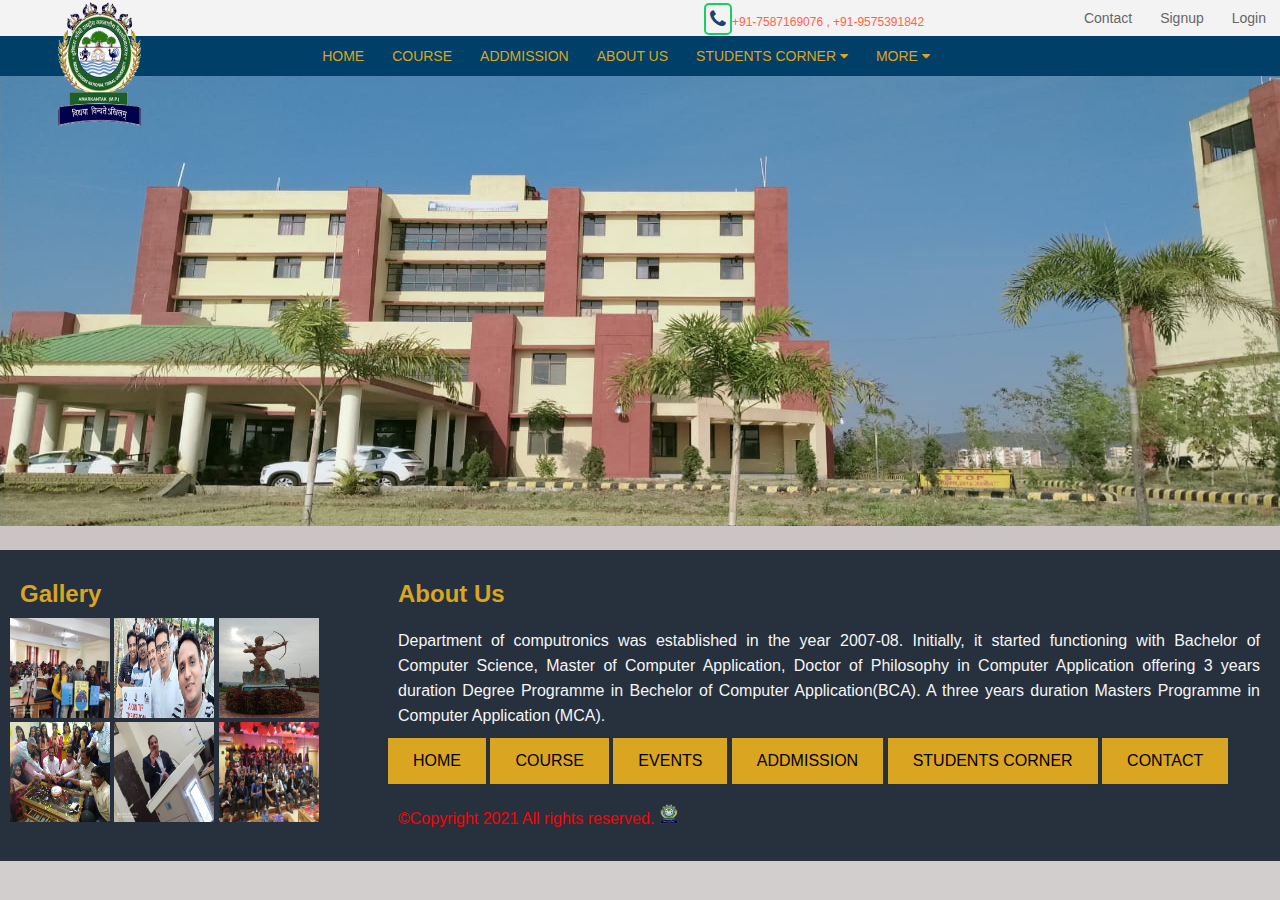
<file: inter.html>
<!DOCTYPE html>
<html lang="en">
<head>
    <meta charset="UTF-8">
    <meta name="viewport" content="width=device-width, initial-scale=1.0">
    <!-- stylesheets -->
    <link rel="stylesheet" media="screen" href="main.css">
    <link rel="stylesheet" media="screen" href="footer.css">
    <link rel="stylesheet" media="screen" href="head.css">
    <link rel="stylesheet" href="font-awesome-4.7.0/css/font-awesome.css">
    <!-- icon -->
    <link rel="icon" href="image/simple igntu logo.jpg">
    <title>Department of Computronics - Interview section</title>
</head>
<body>
    <header>
        <!-- login and signup -->
        <div id="first">
            <ul>
                <li><a href="login.html">Login</a></li>
                <li><a href="signup.html">Signup</a></li>
                <li><a href="contact.html">Contact</a></li>
                
            </ul>
            <!-- contact number -->
            <p class="hide"> <i class="fa fa-phone"></i>+91-7587169076 , +91-9575391842</p>
        </div>
        <!-- navigation bar -->
        <div class="navbar">
            <div class="align">
                <a href="index.html">HOME</a>
                <a href="course.html">COURSE</a>
                <a href="addmission.html">ADDMISSION</a>
               
                <a href="about.html">ABOUT US</a>
                <div class="dropdown">
                    <button class="dropbtn">STUDENTS CORNER 
                      <i class="fa fa-caret-down"></i>
                    </button>
                    <div class="dropdown-content">
                      <a href="nimcet.html">NIMCET</a>
                      <a href="inter.html">Interview Prepration</a>
                      <a href="question.html">Question Papers</a>
                    </div>
                  </div> 
                <div class="dropdown">
                  <button class="dropbtn">MORE 
                    <i class="fa fa-caret-down"></i>
                  </button>
                  <div class="dropdown-content">
                    <a href="contact.html">Campus Visit</a>
                    <a href="event.html">Events</a>
                    <a href="gallery.html">Gallery</a>
                  </div>
                </div> 
                 <!-- logo with link -->
        <a href="index.html"> <img src="image/simple igntu logo.jpg" alt="college logo" height="130px" width="100px"></a>
    </header>
    <section>
      <!-- college picture -->
      <!-- <div id="para" class="parallax"></div> -->
      <img class="clg-img" src="image/building.jpeg" alt="college image" height="450px" width="100%">
</section>
            <footer>
                <!-- college pic collage -->
                    <div class="footerimg">
                        <h2>Gallery</h2>
                        <a style="text-decoration:none;" href="gallery.html">
                            <img src="image/poster.jpeg" width="100px" height="100px" alt="Campus picture">
                            <img src="image/imggallery.jpg" width="100px" height="100px" alt="Badminton court">
                            <img src="image/statue.jpeg" width="100px" height="100px" alt="Library">
                            <img src="image/tecahersday.jpeg" width="100px" height="100px" alt="colleg fest">
                            <img src="image/HOD sir.jpeg" width="100px" height="100px" alt="festival picture">
                            <img src="image/fnew.jpeg" width="100px" height="100px" alt="college event">
                        </a>
                    </div>
                    <div class="foot_second">
                        <!-- college info -->
                            <h2>About Us</h2>
                            <p>
                                Department of computronics was established in the year 2007-08. 
                                Initially, it started functioning with Bachelor of Computer Science, Master of Computer Application, Doctor of Philosophy in Computer Application offering 3 years duration Degree 
                                Programme in Bechelor of Computer Application(BCA). A three years duration Masters Programme in Computer Application 
                                (MCA).
                            </p>
                            <!-- footer links -->
                            <a href="index.html">HOME</a>
                            <a href="course.html">COURSE</a>
                            <a href="event.html">EVENTS</a>
                            <a href="admission.html">ADDMISSION</a>
                            <a href="studentscorner.html">STUDENTS CORNER</a>
                            <a href="contact.html">CONTACT</a>
                           <p style="color:red; margin-top: 10px;"> &copy;Copyright 2021 All rights reserved. <img src="image/simple igntu logo.jpg" alt="college logo" width="20px" height="20px"></p>
                        </div>
                        
                </footer>
                <!-- javascript link -->
                <script src="app.js"></script>    
        </body>
        </html>
</file>
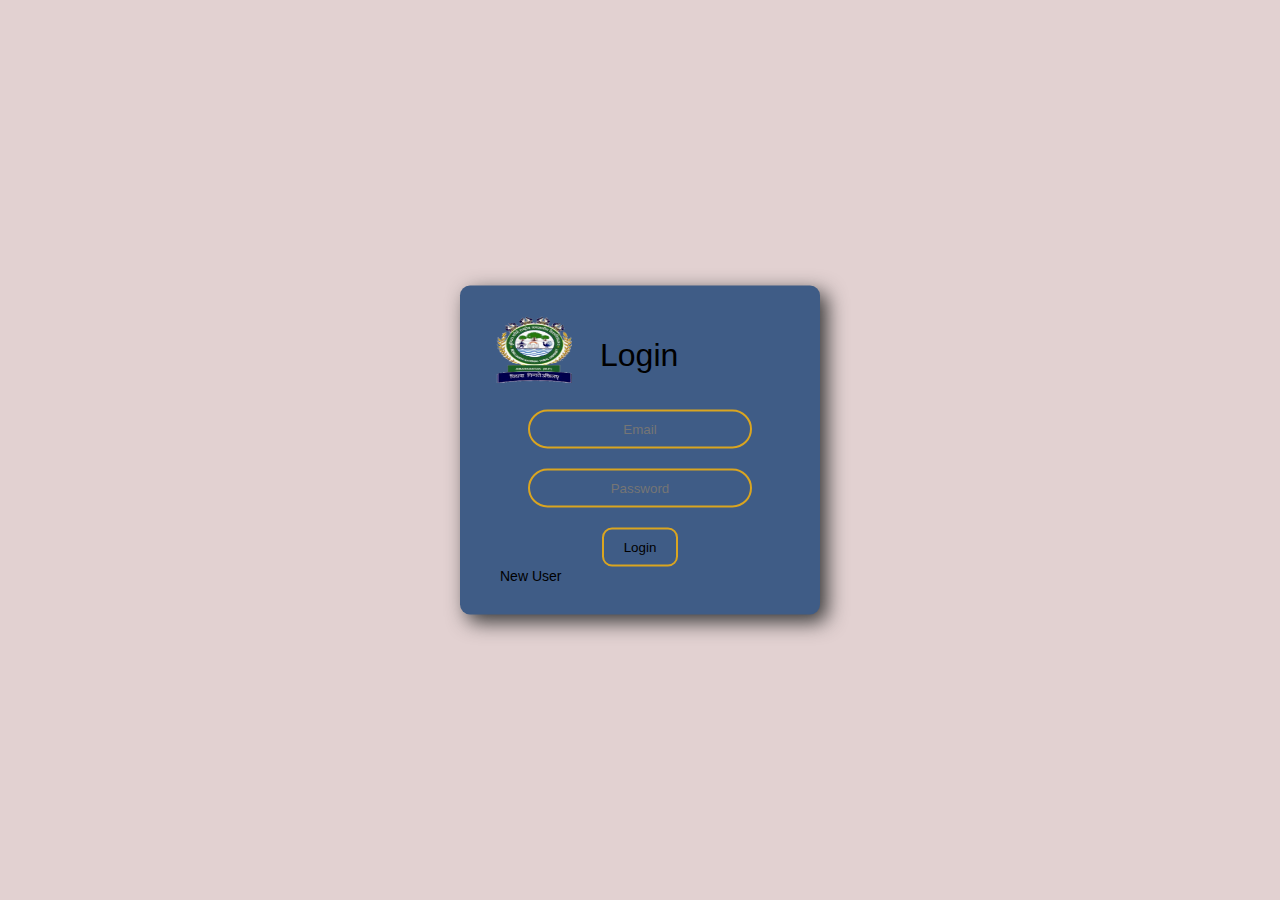
<file: login.html>
<!DOCTYPE html>
<html>
<head>
    <meta charset="utf-8" />
    <meta http-equiv="X-UA-Compatible" content="IE=edge">
    <title>Login -CS-IGNTU</title>
    <meta name="viewport" content="width=device-width, initial-scale=1">    
    <link rel="icon" href="image/simple igntu logo.jpg">
    <style>
    body{
        margin: 0px;
        padding: 0;
        font-family: sans-serif,Arial, Helvetica, sans-serif;
        background: rgb(226, 209, 209);
    }
    .box{
        width: 300px;
        padding: 30px;
        position: absolute;
        top: 50%;
        left: 50%;
        transform: translate(-50%,-50%);
        background: rgb(63, 92, 134);
        border-radius: 10px;
        box-shadow: 7px 7px 20px rgb(56, 56, 56);
    }
    h1{
        position: absolute;
        top: 30px;
        left: 140px;
        font-weight: lighter;
    }
    .box input[type="email"],.box input[type="password"]{
        background: none;
        display: block;
        padding: 5px;
        margin:20px  auto;
        text-align: center;
        border:2px solid goldenrod;
        padding: 10px;
        width: 200px;
        border-radius: 20px;
        color: white;
        outline: none;
        transition: width .3s;
    }
    .box input[type="text"]:hover,.box input[type="password"]:hover{
        width: 250px;
    }
    .box input[type="submit"]{
        display: block;
        padding: 10px 20px;
        margin: auto;
        background: none;
        border: 2px solid goldenrod;
        border-radius: 10px;
        transition: padding .3s;
    }
    .box input[type="submit"]:hover{
        color: #004068;
        background: goldenrod;
        cursor: pointer;
        padding: 10px 30px;
    }
    #bottomlink{
        text-decoration: none;
        color: black;
        padding: 10px;
        font-size: 14px;
    }
    #bottomlink:hover{
        font-size: 16px;
        color: #004068;
    }
    </style>
</head>
<body>
    <form class="box" method="POST" action="login.php">
        
           <a href="index.html"> <img src="image/simple igntu logo.jpg" alt="college logo" width="90px" height="70px;"></a>
            <h1>Login</h1>
        
        <input type="email" name="email" placeholder="Email">

        <input type="password" name="password" placeholder="Password">

        <input type="submit" name="submit" value="Login">
        <a id="bottomlink" href="signup.html">New User</a>
    </form>
</body>
</html>
</file>
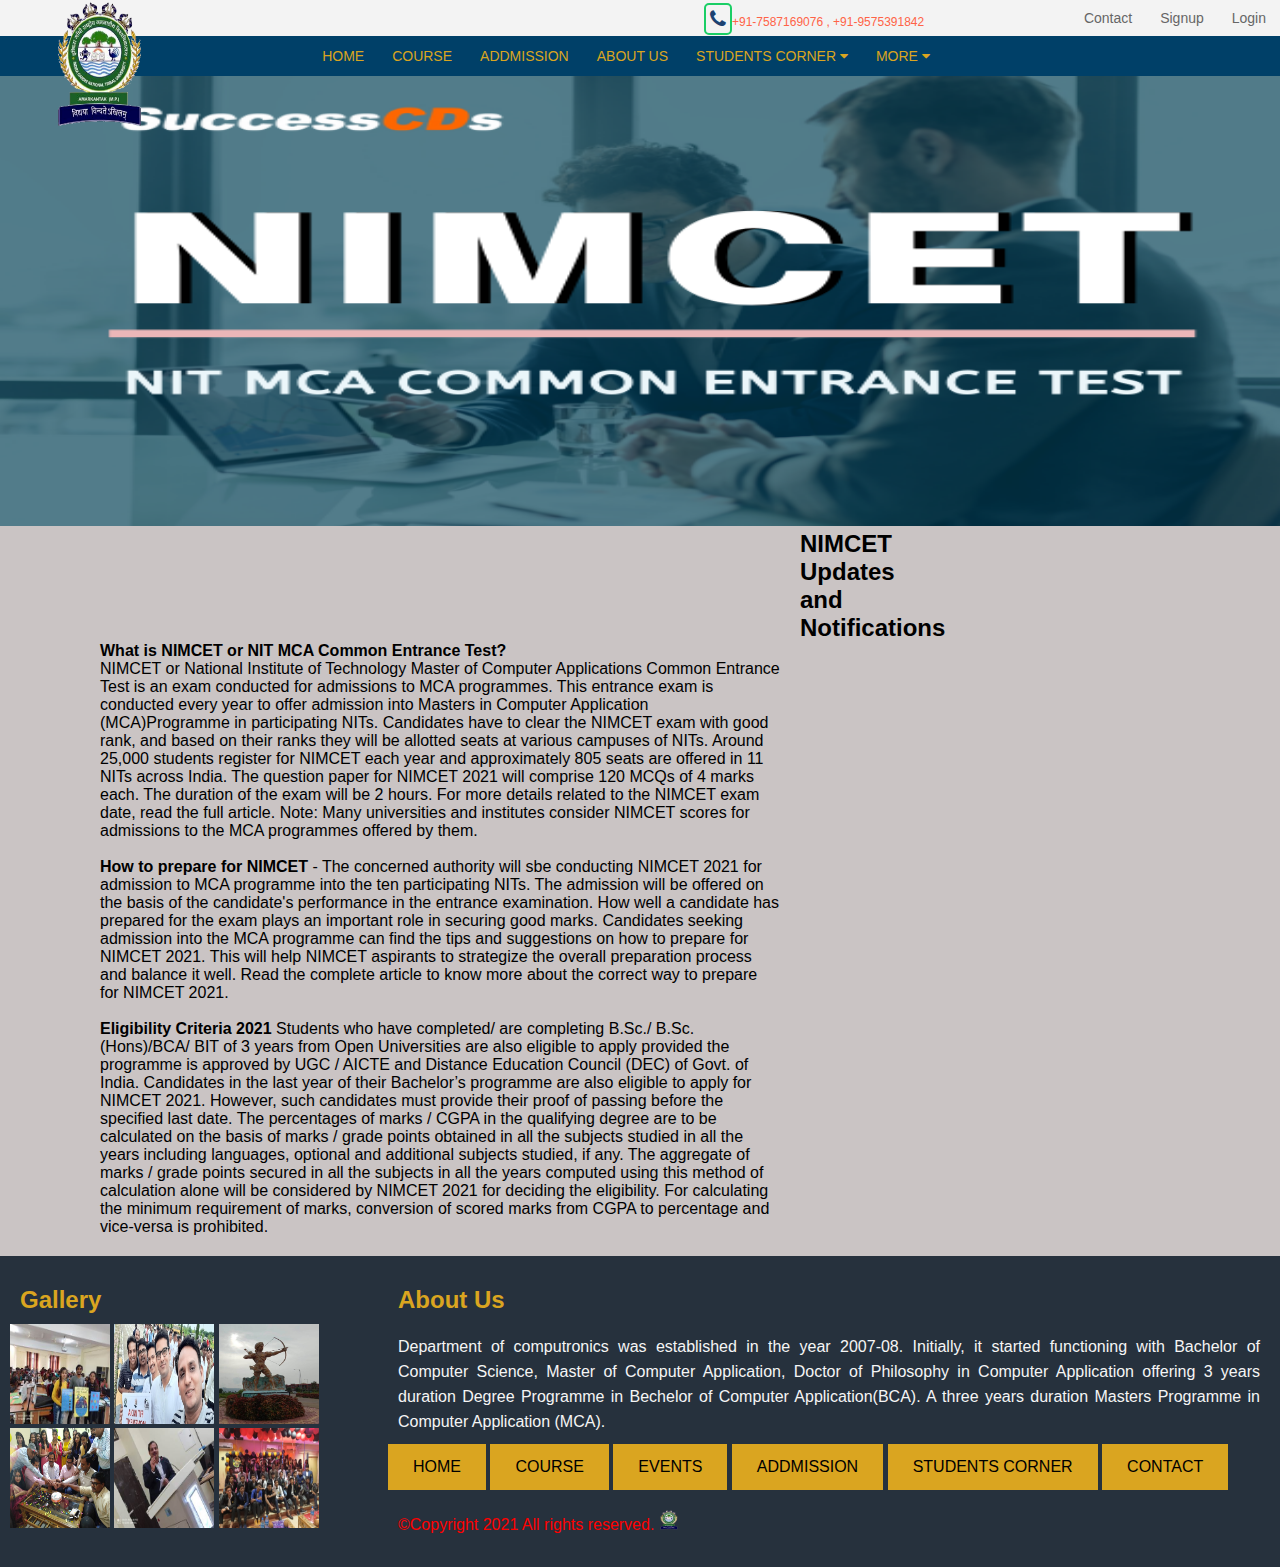
<file: nimcet.html>
<!DOCTYPE html>
<html lang="en">

<head>
  <meta charset="UTF-8">
  <meta name="viewport" content="width=device-width, initial-scale=1.0">
  <!-- stylesheets -->
  <link rel="stylesheet" media="screen" href="main.css">
  <link rel="stylesheet" media="screen" href="footer.css">
  <link rel="stylesheet" media="screen" href="head.css">
  <link rel="stylesheet" href="font-awesome-4.7.0/css/font-awesome.css">
  <!-- icon -->
  <link rel="icon" href="image/simple igntu logo.jpg">
  <title>Department of Computronics - NIMCET</title>
</head>

<body>
  <header>
    <!-- login and signup -->
    <div id="first">
      <ul>
        <li><a href="login.html">Login</a></li>
        <li><a href="signup.html">Signup</a></li>
        <li><a href="contact.html">Contact</a></li>

      </ul>
      <!-- contact number -->
      <p class="hide"> <i class="fa fa-phone"></i>+91-7587169076 , +91-9575391842</p>
    </div>
    <!-- navigation bar -->
    <div class="navbar">
      <div class="align">
        <a href="index.html">HOME</a>
        <a href="course.html">COURSE</a>
        <a href="addmission.html">ADDMISSION</a>

        <a href="about.html">ABOUT US</a>
        <div class="dropdown">
          <button class="dropbtn">STUDENTS CORNER
            <i class="fa fa-caret-down"></i>
          </button>
          <div class="dropdown-content">
            <a href="nimcet.html">NIMCET</a>
            <a href="inter.html">Interview Prepration</a>
            <a href="question.html">Question Papers</a>

          </div>
        </div>
        <div class="dropdown">
          <button class="dropbtn">MORE
            <i class="fa fa-caret-down"></i>
          </button>
          <div class="dropdown-content">
            <a href="contact.html">Campus Visit</a>
            <a href="event.html">Events</a>
            <a href="gallery.html">Gallery</a>
          </div>
        </div>
        <!-- logo with link -->
        <a href="index.html"> <img src="image/simple igntu logo.jpg" alt="college logo" height="130px"
            width="100px"></a>
  </header>
  <section>
     <!-- college picture -->
    <!-- <div id="para" class="parallax"></div> -->
    <img class="clg-img" src="image/nimcet-2020.png" alt="college image" height="450px" width="100%">
  </section>
  <section id="left-side-content" style="margin-right: 400px;">
    <!--section for latest news-->
  <section >
    <div style="margin-left: 800px;"><h2>NIMCET Updates and Notifications</h2>
    </div>
      </section>
   
    <div style="margin-left:100px; margin-right:100px;">
      <p>
        <b>What is NIMCET or NIT MCA Common Entrance Test?</b><br>
NIMCET or National Institute of Technology Master of Computer Applications Common Entrance Test is an exam conducted for admissions to MCA programmes. This entrance exam is conducted every year to offer admission into Masters in Computer Application (MCA)Programme in participating NITs. 

Candidates have to clear the NIMCET exam with good rank, and based on their ranks they will be allotted seats at various campuses of NITs. Around 25,000 students register for NIMCET each year and approximately 805 seats are offered in 11 NITs across India. The question paper for NIMCET 2021 will comprise 120 MCQs of 4 marks each. The duration of the exam will be 2 hours. For more details related to the NIMCET exam date, read the full article.

Note: Many universities and institutes consider NIMCET scores for admissions to the MCA programmes offered by them.
      </p><br>
      <p>
        <b> How to prepare for NIMCET </b>- The concerned authority will sbe conducting NIMCET 2021 for admission to MCA
        programme into the ten participating NITs. The admission will be offered on the basis of the candidate's
        performance in the entrance examination. How well a candidate has prepared for the exam plays an important role
        in securing good marks. Candidates seeking admission into the MCA programme can find the tips and suggestions on
        how to prepare for NIMCET 2021. This will help NIMCET aspirants to strategize the overall preparation process
        and balance it well. Read the complete article to know more about the correct way to prepare for NIMCET 2021.
      </p><br>
      <p>
        <b>Eligibility Criteria 2021</b>

        Students who have completed/ are completing B.Sc./ B.Sc. (Hons)/BCA/ BIT of 3 years from Open Universities are
        also eligible to apply provided the programme is approved by UGC / AICTE and Distance Education Council (DEC) of
        Govt. of India.

        Candidates in the last year of their Bachelor’s programme are also eligible to apply for NIMCET 2021. However,
        such candidates must provide their proof of passing before the specified last date.

        The percentages of marks / CGPA in the qualifying degree are to be calculated on the basis of marks / grade
        points obtained in all the subjects studied in all the years including languages, optional and additional
        subjects studied, if any. The aggregate of marks / grade points secured in all the subjects in all the years
        computed using this method of calculation alone will be considered by NIMCET 2021 for deciding the eligibility.

        For calculating the minimum requirement of marks, conversion of scored marks from CGPA to percentage and
        vice-versa is prohibited.
      </p>
    </div>
    

  </section>

  

  <footer>
    <!-- college pic collage -->
    <div class="footerimg">
      <h2>Gallery</h2>
      <a style="text-decoration:none;" href="gallery.html">
        <img src="image/poster.jpeg" width="100px" height="100px" alt="Campus picture">
        <img src="image/imggallery.jpg" width="100px" height="100px" alt="Badminton court">
        <img src="image/statue.jpeg" width="100px" height="100px" alt="Library">
        <img src="image/tecahersday.jpeg" width="100px" height="100px" alt="colleg fest">
        <img src="image/HOD sir.jpeg" width="100px" height="100px" alt="festival picture">
        <img src="image/fnew.jpeg" width="100px" height="100px" alt="college event">
      </a>
    </div>
    <div class="foot_second">
      <!-- college info -->
      <h2>About Us</h2>
      <p>
        Department of computronics was established in the year 2007-08.
        Initially, it started functioning with Bachelor of Computer Science, Master of Computer Application, Doctor of
        Philosophy in Computer Application offering 3 years duration Degree
        Programme in Bechelor of Computer Application(BCA). A three years duration Masters Programme in Computer
        Application
        (MCA).
      </p>
      <!-- footer links -->
      <a href="index.html">HOME</a>
      <a href="course.html">COURSE</a>
      <a href="event.html">EVENTS</a>
      <a href="admission.html">ADDMISSION</a>
      <a href="studentscorner.html">STUDENTS CORNER</a>
      <a href="contact.html">CONTACT</a>
      <p style="color:red; margin-top: 10px;"> &copy;Copyright 2021 All rights reserved. <img
          src="image/simple igntu logo.jpg" alt="college logo" width="20px" height="20px"></p>
    </div>

  </footer>
  <!-- javascript link -->
  <script src="app.js"></script>
</body>

</html>
</file>
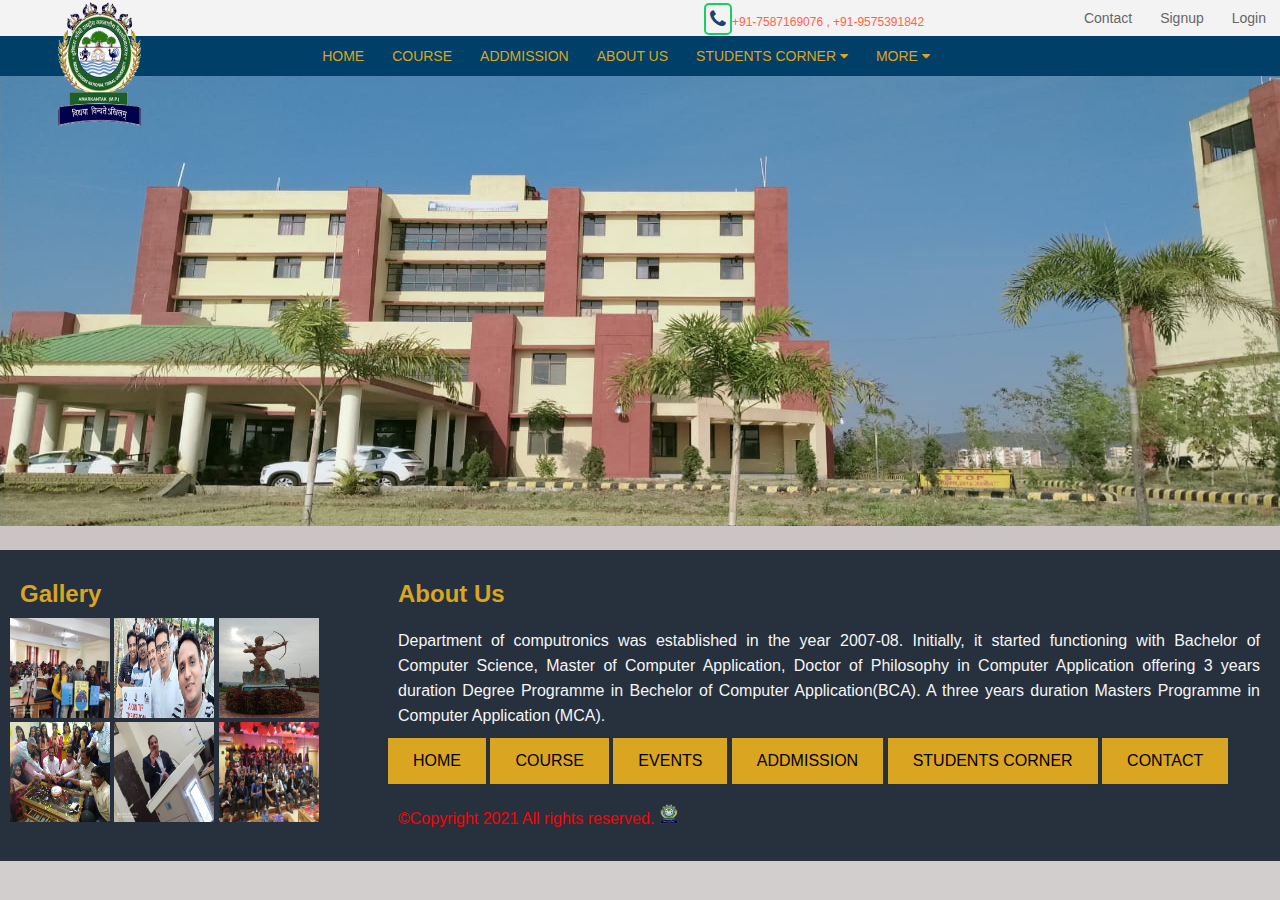
<file: question.html>
<!DOCTYPE html>
<html lang="en">

<head>
  <meta charset="UTF-8">
  <meta name="viewport" content="width=device-width, initial-scale=1.0">
  <!-- stylesheets -->
  <link rel="stylesheet" media="screen" href="main.css">
  <link rel="stylesheet" media="screen" href="footer.css">
  <link rel="stylesheet" media="screen" href="head.css">
  <link rel="stylesheet" href="font-awesome-4.7.0/css/font-awesome.css">
  <!-- icon -->
  <link rel="icon" href="image/simple igntu logo.jpg">
  <title>Department of Computronics - Question Papers</title>
</head>

<body>
  <header>
    <!-- login and signup -->
    <div id="first">
      <ul>
        <li><a href="login.html">Login</a></li>
        <li><a href="signup.html">Signup</a></li>
        <li><a href="contact.html">Contact</a></li>

      </ul>
      <!-- contact number -->
      <p class="hide"> <i class="fa fa-phone"></i>+91-7587169076 , +91-9575391842</p>
    </div>
    <!-- navigation bar -->
    <div class="navbar">
      <div class="align">
        <a href="index.html">HOME</a>
        <a href="course.html">COURSE</a>
        <a href="addmission.html">ADDMISSION</a>

        <a href="about.html">ABOUT US</a>
        <div class="dropdown">
          <button class="dropbtn">STUDENTS CORNER
            <i class="fa fa-caret-down"></i>
          </button>
          <div class="dropdown-content">
            <a href="nimcet.html">NIMCET</a>
            <a href="inter.html">Interview Prepration</a>
            <a href="question.html">Question Papers</a>
          </div>
        </div>
        <div class="dropdown">
          <button class="dropbtn">MORE
            <i class="fa fa-caret-down"></i>
          </button>
          <div class="dropdown-content">
            <a href="contact.html">Campus Visit</a>
            <a href="event.html">Events</a>
            <a href="gallery.html">Gallery</a>
          </div>
        </div>
        <!-- logo with link -->
        <a href="index.html"> <img src="image/simple igntu logo.jpg" alt="college logo" height="130px"
            width="100px"></a>
  </header>

  <section>
    <!-- college picture -->
    <!-- <div id="para" class="parallax"></div> -->
    <img class="clg-img" src="image/building.jpeg" alt="college image" height="450px" width="100%">
  </section>
  <footer>
    <!-- college pic collage -->
    <div class="footerimg">
      <h2>Gallery</h2>
      <a style="text-decoration:none;" href="gallery.html">
        <img src="image/poster.jpeg" width="100px" height="100px" alt="Campus picture">
        <img src="image/imggallery.jpg" width="100px" height="100px" alt="Badminton court">
        <img src="image/statue.jpeg" width="100px" height="100px" alt="Library">
        <img src="image/tecahersday.jpeg" width="100px" height="100px" alt="colleg fest">
        <img src="image/HOD sir.jpeg" width="100px" height="100px" alt="festival picture">
        <img src="image/fnew.jpeg" width="100px" height="100px" alt="college event">
      </a>
    </div>
    <div class="foot_second">
      <!-- college info -->
      <h2>About Us</h2>
      <p>
        Department of computronics was established in the year 2007-08.
        Initially, it started functioning with Bachelor of Computer Science, Master of Computer Application, Doctor of
        Philosophy in Computer Application offering 3 years duration Degree
        Programme in Bechelor of Computer Application(BCA). A three years duration Masters Programme in Computer
        Application
        (MCA).
      </p>
      <!-- footer links -->
      <a href="index.html">HOME</a>
      <a href="course.html">COURSE</a>
      <a href="event.html">EVENTS</a>
      <a href="admission.html">ADDMISSION</a>
      <a href="studentscorner.html">STUDENTS CORNER</a>
      <a href="contact.html">CONTACT</a>
      <p style="color:red; margin-top: 10px;"> &copy;Copyright 2021 All rights reserved. <img
          src="image/simple igntu logo.jpg" alt="college logo" width="20px" height="20px"></p>
    </div>

  </footer>
  <!-- javascript link -->
  <script src="app.js"></script>
</body>

</html>
</file>
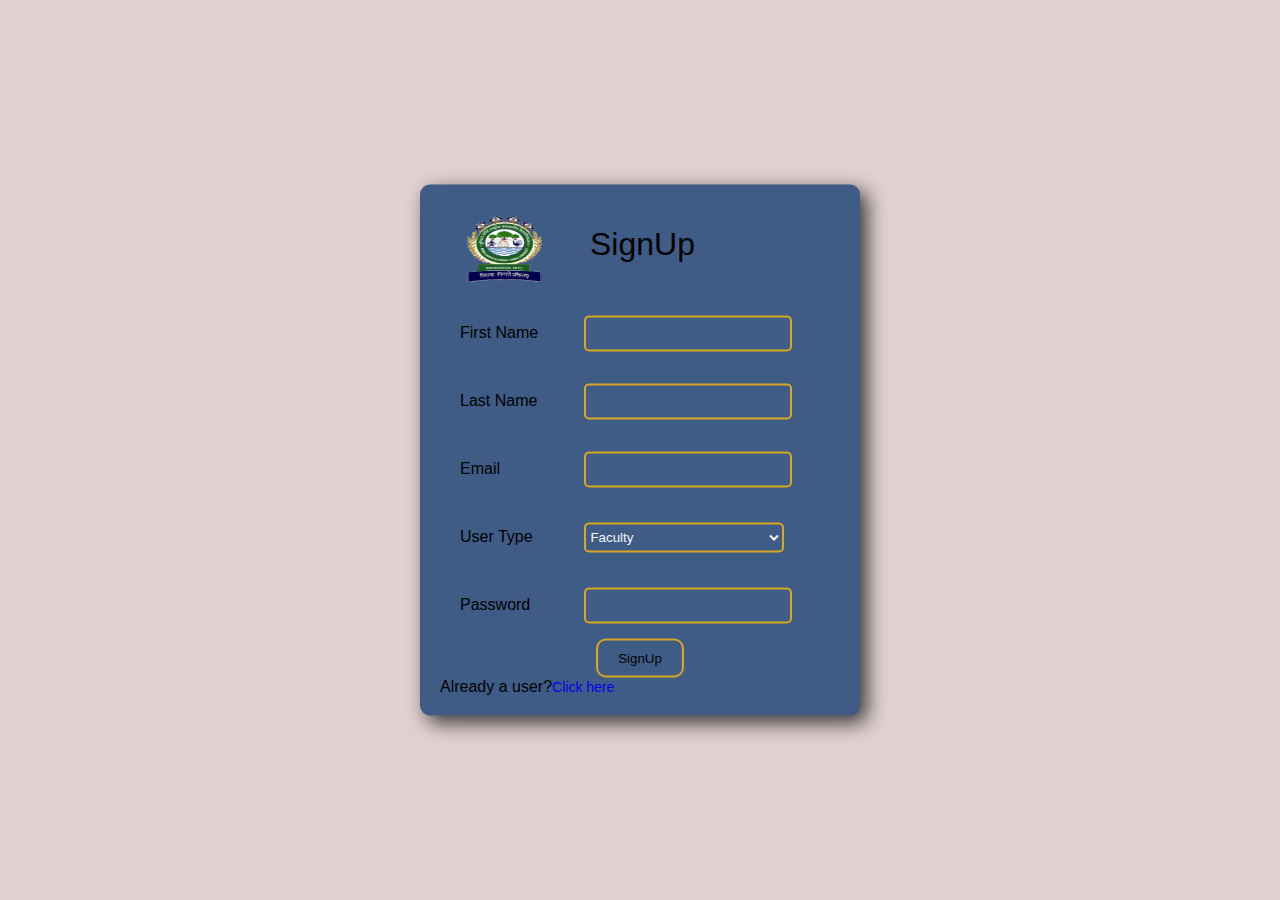
<file: signup.html>
<!DOCTYPE html>
<html>
<head>
    <meta charset="utf-8" />
    <meta http-equiv="X-UA-Compatible" content="IE=edge">
    <title>signUp CS-IGNTU</title>
    <meta name="viewport" content="width=device-width, initial-scale=1">
    <link rel="icon" href="image/simple igntu logo.jpg">
    <style>
        body{
            margin: 0px;
            padding: 0;
            font-family: sans-serif,Arial, Helvetica, sans-serif;
            background: rgb(226, 209, 209);
        }
        .box{
            display: block;
            background: rgb(63, 92, 134);
            width: 400px;
            padding: 20px;
            position: absolute;
            top: 50%;
            left: 50%;
            transform: translate(-50%,-50%);
            border-radius: 10px;
            box-shadow: 7px 7px 20px rgb(56, 56, 56);
        }
        img{
            padding: 10px 20px; 
        }
        h1{
            position: absolute;
            top: 20px;
            left: 170px;
            font-weight: lighter;
        }
        .leftitem{
            display: inline-block;
            width: 100px;
            padding: 25px 20px;
        }
        .rightitem{
            display: inline-block;
            color: whitesmoke;
            width: 200px;
            height: 30px;
            background: none;
            border: 2px solid goldenrod;
            border-radius: 5px;
        }
        .box input[type="submit"]{
            display: block; 
            margin: auto;
            padding: 10px 20px;
            background: none;
            border: 2px solid goldenrod;
            border-radius: 10px;
            transition: padding .3s;
        }
        .box input[type="submit"]:hover{
            color: #004068;
            padding: 10px 30px;
            cursor: pointer;
            background: goldenrod;
            
        }
        #bottomlink{
            text-decoration: none;
            
            font-size: 14px;
        }
        #bottomlink:hover{
            font-size: 16px;
            color: #004068;
            
        }
        .dropitem{
            color: black;
            background: rgb(208, 213, 228);
        }


    </style>
</head>
<body>
    <form class="box" method="POST" action="signup.php">
        <div id="top">
            <a href="index.html"><img src="image/simple igntu logo.jpg" alt="college logo" width="90px" height="70px"></a>
            <h1>SignUp</h1>
        </div>
    
        <label class="leftitem" for="firstname">First Name</label>
        <input class="rightitem" type="text" name="firstname" required> <br>

        <label class="leftitem" for="lastname">Last Name</label>
        <input class="rightitem" type="text" name="lastname"> <br>

        <label class="leftitem" for="email">Email</label>
        <input class="rightitem" type="email" name="email" required> <br>

        <label class="leftitem" for="usertype">User Type</label>
        <select class="rightitem" name="usertype" id="utype">
            <option class="dropitem" value="Parent">Faculty</option>
            <option class="dropitem" value="Faculty">Parent</option>
            <option class="dropitem" value="Student">Student</option>
        </select> <br>  

        <label class="leftitem" for="password" >Password</label>
        <input class="rightitem" type="password" name="password" required>

        <input type="submit" name="submit" value="SignUp">
        Already a user?<a id="bottomlink" href="login.html">Click here</a>
    </form>
    
</body>
</html>
</file>
<file: main.css>
#first p{
    position: absolute;
    top: 3px;
    left: 55%;
    color: tomato;
    font-size: 12px;
}
#first i{
    font-size: 20px;
    color: #1c4272;
    display: inline-block;
    padding: 4px;
    border:2px solid #1ace65;
    border-radius: 5px;
}

.parallax-img{
    /* height: 400px; */
    margin: 3em;
    display: flex;
    flex-direction: row;
    flex-wrap: wrap;
    align-items: center;
    justify-content: space-evenly;
}
.parallax-img-1{
    
    height: 278PX;
    display: inline-block;
    width: 60%;
    /* margin-left:3em ; */
    background-attachment: fixed;
    /* background-position: center; */
    background-size: cover;

}
.parallax-content{
    width: 30%;
    padding: 20px;
    margin: 10px;
    display: inline-block;
    position: relative;
    top: 0px;
    line-height: 2em;
    text-align: justify;
    word-spacing: 10px;
    color: black;
}

.parallax-img-2{
    background: url();
    height: 278PX ;
    display: inline-block;
    width: 60%;
    background-attachment: fixed;
    /* background-position: center; */
    background-size: cover;

}

.main-flex{
    display: flex;
    flex-wrap: wrap;
    align-items: center;
    justify-content: center;
    position: relative;
    top:-25px; 
}
.main-flex a{
  background-color:#062f4f;
  color:goldenrod;
  text-decoration: none;
  width: 300px;
  height: 100px;
  margin: 10px;
  text-align: center;
  border-radius: 10px;
  padding: 10px;
  box-shadow: 5px 5px 17px rgb(39, 39, 138,0.6);
}
.main-flex a:hover{
    background: #062f4f;    
    transition: cubic-bezier(.68,-0.55,.27,1.55) 0.5s;
}
.main-flex p{
    width: 80%;
    font-size: small;
}
.icon{
    color: goldenrod;
    position: relative;
    left: 120px;
    bottom: 80px;
    font-size: 38px;
    display: inline;
}
.main-flex h4{
    color: goldenrod;
    padding-bottom: 8px;
}

@media screen and (max-width:920px){
    .hide{
        display: none;
    }
}
</file>
<file: footer.css>
footer{
    display: flex;
    background: rgb(38, 49, 61);
    padding: 20px 10px;
    margin-top: 20px;
    /* height: 17em; */
}
.footerimg h2, .foot_second h2{
    color: goldenrod;
    padding:10px; 
}
.footerimg{
    float: left;
    width: 30%;
}

.footerimg img{
    width: 100px;
    height: 100px;
} 
.flink{
    text-decoration: none;
    float: right;
    width: 100px;
}
.foot_second{
    float: right;
     width: 70%;
     font-size: 1em;
}
.foot_second p{
    padding: 10px;
    text-align: justify;
    line-height: 25px;
    color: whitesmoke;
}
.foot_second a{
    background-color: goldenrod;
    color: black;
    padding: 14px 25px;
    text-align: center;
    text-decoration: none;
    display: inline-block;
}
.foot_second a:hover{
    background: #bf3f32;
}
@media screen and (max-width:500px){
    .footerimg img{
        width: 50px;
        height: 50px;
    }
    .foot_second{
         font-size: 0.65em;
    }
}
</file>
<file: head.css>
*{
    margin: 0px;
    padding: 0px;
    font-family: Arial, Helvetica, sans-serif;  
}
html,body{
    background-color: #c7c1c1c9;
    margin: 0px;
    padding: 0px;
    box-sizing: border-box; 
}
#first{
    background-color: #f3f3f3;
}
ul{
    list-style-type: none;
    overflow: hidden;   
}
li{
    float: right;
}
li a{
    text-decoration: none;
    display: block;
    text-align: center;
    padding: 10px 14px;
    color: #666;
    font-size: 14px;
}
header img{
    position: absolute;
    top: 0px;
    left: 50px;
    transition: cubic-bezier(.68,-0.55,.27,1.55) 1.2s;
}
.parallax{
   
    height: 475px;
    width: 100%;
    background-attachment: fixed;
    background-position: center;
    background-size: cover;
}
.navbar{
    display: flex;
    justify-content: space-around;
    /* width: 40%; */
    background-color: #004068;
    overflow: hidden;
}

.sticky {
    position: fixed;
    top: 0;
    width: 100%;
    z-index: 1;
  }

.navbar a {
    float: left;
    font-size: 14px;
    color: goldenrod;
    text-align: center;
    padding: 12px 14px;
    text-decoration: none;
}

.dropdown {
    float: left;
    overflow: hidden;
}

.dropdown .dropbtn {
    font-size: 14px;    
    border: none;
    outline: none;
    color: goldenrod;
    padding: 12px 14px;
    background-color: inherit;
    font-family: inherit;
    margin: 0;
}

.navbar a:hover, .dropdown:hover .dropbtn {
    background-color: #16a01d;
    color: black;
}

.dropdown-content {
    display: none;
    position: absolute;
    background-color: #004068;
    min-width: 160px;
    box-shadow: 0px 8px 16px 0px rgba(0,0,0,0.2);
    z-index: 1;
}

.dropdown-content a {
    float: none;
    color: goldenrod;
    padding: 10px 16px;
    text-decoration: none;
    display: block;
    text-align: left;
}

.dropdown-content a:hover {
    background-color: #ddd;
}

.dropdown:hover .dropdown-content {
    display: block;
}
.burger{
    cursor: pointer;
    padding: 7px;
    display: none;
}
.burger div{
    background-color:red;
    width: 25px;
    height: 2px;
    margin: 5px;
    transition: all 0.3s ease-in;
}

@media screen and (max-width:500px){
    body{
        overflow-x: hidden;
    }
    header img{
        position: absolute;
        top: 20px;
        left: 15px;
        height: 75px;
        width: 75px;
    }
    .align{
        position: absolute;
        width: 50%;
        right: 0px;
        top: 76px;
        height: 400px;
        display: flex;
        justify-content: space-around;
        align-items: center;
        flex-direction: column;
        background-color: #004068;
        border-radius: 5px;
        transform: translateX(100%);
        transition: transform 0.5s ease-in;
    }
    .align a{
        opacity: 0;
    }
    .dropbtn{
        opacity: 0;
    }
    .burger{
        display: block;
        position: relative;
        top: 0px;
        left: 100px;
    }
}
.nav-active{ 
    transform: translateX(0%);
}

@keyframes animateLink{
    from{
        opacity: 0;
        transform: translateX(50px);
    }
    to{
        opacity: 1;
        transform: translateX(0px);
    }
}

.toggle .line1{
    transform: rotate(-45deg) translate(-5px,5px);
}

.toggle .line2{
    opacity: 0;
}

.toggle .line3{
    transform: rotate(45deg) translate(-5px,-5px);
}

/* @media screen and (max-width:500px){
    .align{
        width: 30%;
    }
} */
</file>
<file: course.css>
.course{
    display: flex;
    flex-wrap: wrap;
    align-items: center;
    width: 100%;
    background: #074972;
    padding: 50px 0px;
}
.courseleft{
    flex: 30%;
    background: #bed5e4;
    margin: 10px;
    border-radius: 10px;
    box-shadow:10px 5px 16px black;
}
.courseright{
    flex: 30%;
    background: #bed5e4;
    margin: 10px;
    border-radius: 10px;
    box-shadow: 10px 5px 16px black;
}
.courseh2-heading{
    padding: 20px 10px;
    margin-left: 10%;
}
#courseh2{
    margin-left: 20%;
}
#course1h2{
    margin-left: 6px;
}
.courseh3-heading{
    margin-left: 48%;
}
.courseli{
    float: none;
}
.courseli a{
    color: rgb(72, 97, 114);
}
.courseli a:hover{
    color: rgb(15, 33, 68);
    font-weight: bolder;
}
.course-container{
    padding: 20px;
    margin: 0px 100px;
}
.course-container h1{
    padding: 10px;
    margin-top: 10px;
    text-align: center;
    text-transform: uppercase;
    background: linear-gradient(to right, goldenrod 10%, #074972 80%);
    -webkit-background-clip: text;
    -webkit-text-fill-color: transparent;

}
#paper{
    height: 10px;
}
#paper i{
    font-size: 30px;
    color: goldenrod;
    background: #074972;
    padding: 20px;
    border-radius: 5px;
    box-shadow: 10px 10px 16px black;
    position: relative;
    top: 50px;
}
.course-para{
    margin-left: 100px;
    line-height: 30px;
    padding-top: 20px;
    text-align: justify;
}
.course-1{
    flex: 30%;
    background: #bed5e4;
    margin: 10px;
    border-radius: 10px;
    box-shadow:10px 5px 16px black;
}
</file>
<file: event.css>
#event-fest{
    height: 50px;
    padding: 10px;
}
marquee{
    color: rgb(14, 27, 143);
    font-size: 20px;
}
.event-cloud,.event-football{
    height: 300px;
    
    margin: 0px 10%;
} 
.event-cloud>i{
    padding: 75px 100px;
    font-size: 150px;
    background: #004068;
    color: goldenrod;
    float: left;
    border-radius:10px;
    
}
.event-football>i{
    padding: 75px 100px;
    font-size: 150px;
    color: goldenrod;
    background: #004068;
    float: right;
    border-radius: 10px;
}
.event-cloud p{
    line-height: 30px;
    padding: 50px;
    float: left;
    width: 500px;
    
}
.event-football p{
    line-height: 30px;
    padding: 50px;
    width: 500px;
    margin-left: 50px;
}
</file>
